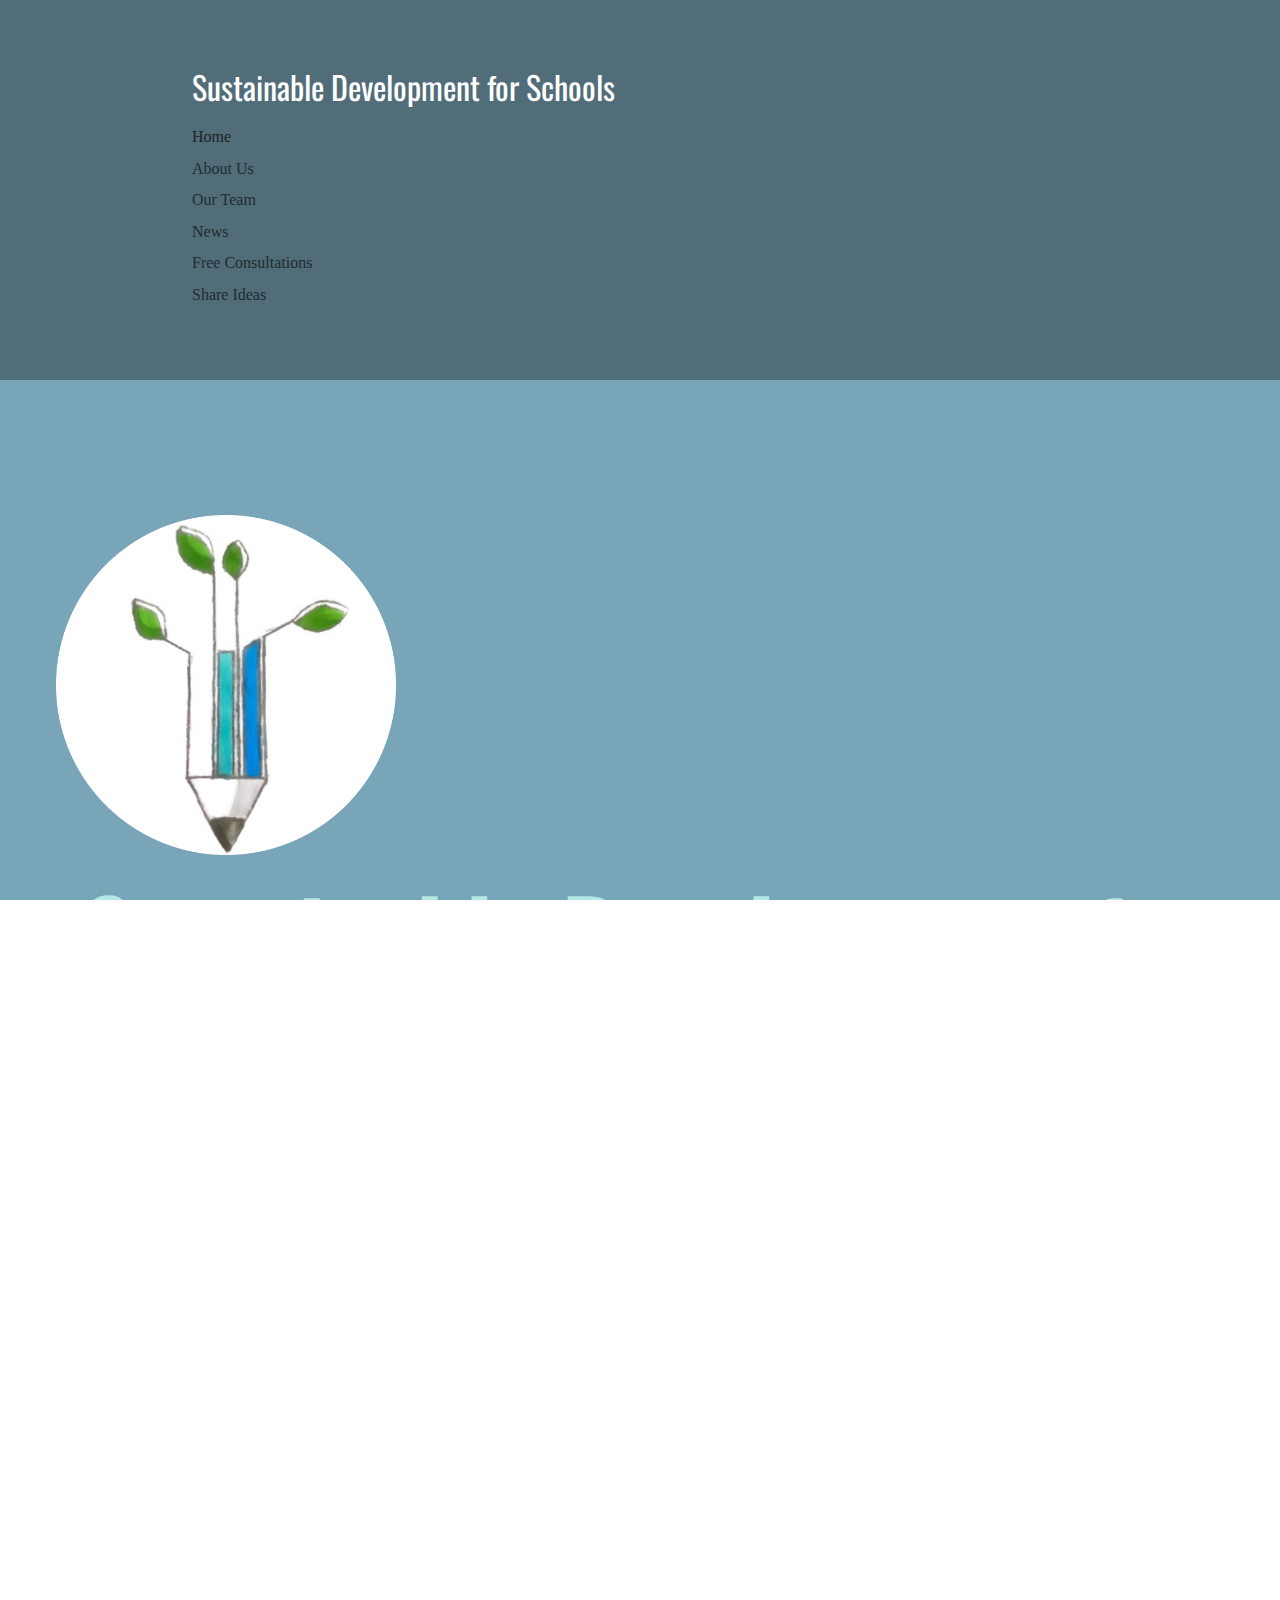
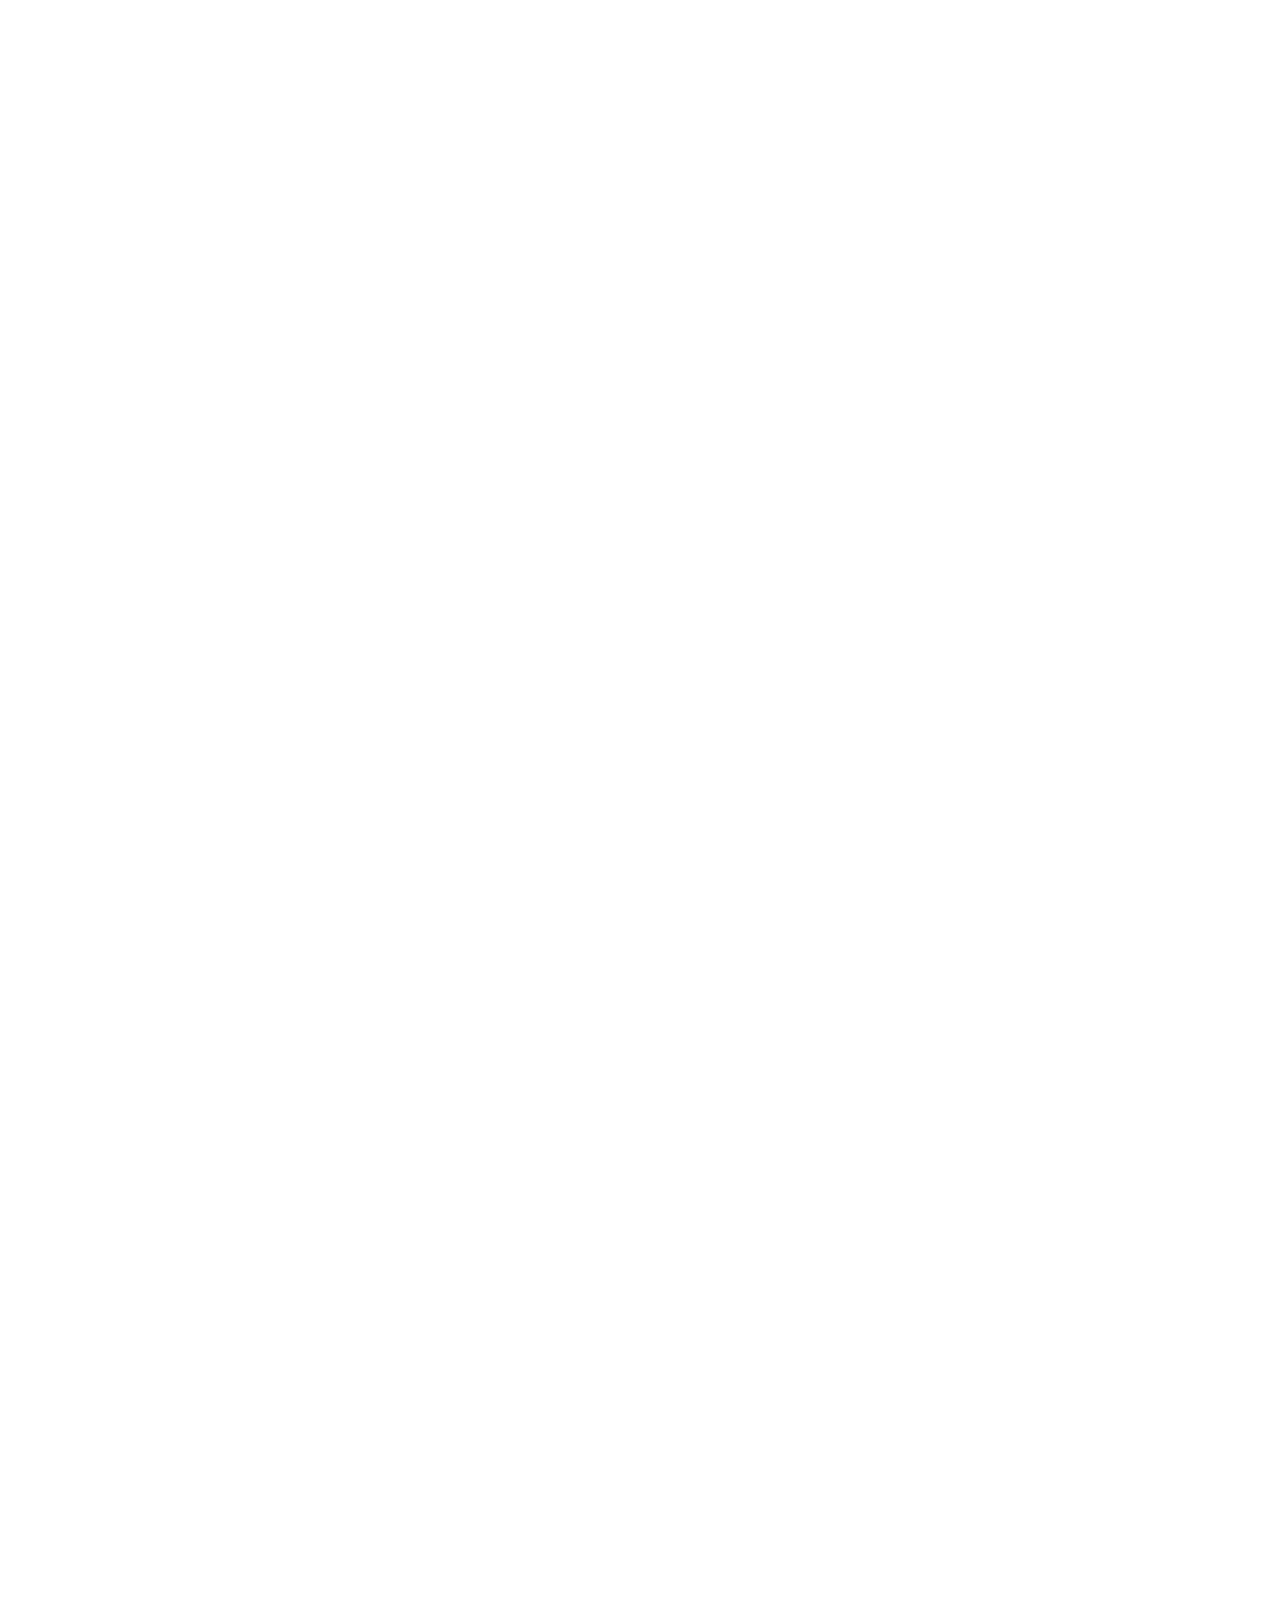
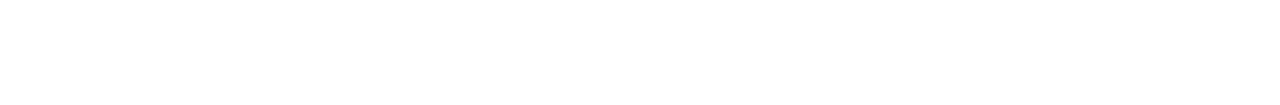
<file: index.html>
<!DOCTYPE html>
<html>

<head>
  <meta charset="utf-8">
  <meta name="viewport" content="width=device-width">
  <title>Sustainable Development</title>
  <link href="css/style.css" rel="stylesheet" type="text/css" />
  <link href="css/navbar.css" rel="stylesheet" type="text/css" />

  <!--Favicon Link-->
  <link rel="shortcut icon" type="image/png" href="imgs/favicon.png" />

  <!-- CSS Bootstrap -->
  <link href="https://cdn.jsdelivr.net/npm/bootstrap@5.2.0-beta1/dist/css/bootstrap.min.css" rel="stylesheet"
    integrity="sha384-0evHe/X+R7YkIZDRvuzKMRqM+OrBnVFBL6DOitfPri4tjfHxaWutUpFmBp4vmVor" crossorigin="anonymous">

  <!--   fontawesome :D -->
  <link rel="stylesheet" href="https://cdnjs.cloudflare.com/ajax/libs/font-awesome/6.1.1/css/all.min.css"
    integrity="sha512-KfkfwYDsLkIlwQp6LFnl8zNdLGxu9YAA1QvwINks4PhcElQSvqcyVLLD9aMhXd13uQjoXtEKNosOWaZqXgel0g=="
    crossorigin="anonymous" referrerpolicy="no-referrer" />

  <!--   google fonts oswald :) -->
  <link rel="preconnect" href="https://fonts.googleapis.com">
  <link rel="preconnect" href="https://fonts.gstatic.com" crossorigin>
  <link href="https://fonts.googleapis.com/css2?family=Heebo&family=Lobster&family=Oswald&display=swap"
    rel="stylesheet">
  <!-- raleway -->
  <link href="https://fonts.googleapis.com/css2?family=Raleway:wght@100&display=swap" rel="stylesheet">

</head>

<body>
  <nav class="navbar navbar-expand-lg ">
    <div class="everythingInNav">

      <div class="firstlineInNav">
        <a class=" bigLogo" href="#">Sustainable Development for Schools</a>
        <button class="navbar-toggler" type="button" data-toggle="collapse" data-target="#navbarNav"
          aria-controls="navbarNav" aria-expanded="false" aria-label="Toggle navigation">
          <span class="navbar-toggler-icon"></span> </button>
      </div>

      <div class="collapse navbar-collapse" id="navbarNav">
        <a class=" linkInNav" style="color:rgb(31, 34, 38)" href="index.html">Home</a>
        <a class=" linkInNav" href="about.html">About Us</a>
        <a class=" linkInNav" href="team.html">Our Team</a>
        <a class=" linkInNav" href="news.html">News</a>
        <a class=" linkInNav" href="free.html">Free Consultations</a>
        <a class=" linkInNav" href="share.html">Share Ideas</a>

        </ul>
      </div>

    </div>

  </nav>

  <!-- content starts here -->
  <div class="mycontent">
    <div class="sustainabledev">
      <div class="">

        <!--   headng + logo -->
        <div class="row row1 g-0">
          <div class="sustainableTop col">
            <img class="mainSlogo float-end" src="../imgs/favicon.png" alt="">
            <!--           mx-auto d-block -->
          </div>
          <div class="col">
            <h1 class="sustainableHeading">Sustainable Development for Schools
            </h1>
          </div>
        </div>

      </div>
      <!--       our mission -->
      <div class=" row2 g-0">
        <div class="ourmission">
          <h1 class="text-center ourMissionHeading">Our Mission</h1>
          <p class="text-center ourMissionBlurb">Our mission is to help schools implement systems that will create a
            more sustainable
            environment, while
            also educating students from a young age on how to integrate sustainable practices into their daily lives.
            We plan to use our experience in implementing and maintaining an anaerobic digestion food waste system and
            other sustainable practices at our school to help many other schools take steps in becoming more
            environmentally aware and proactive. See About Us for more details.</p>
        </div>


      </div>
    </div>

    <!-- Get In Touch -->
    <div class="getInTouchSection">
      <div class="row g-0">
        <!--         first column "get in Touch" -->
        <div class="col-md-4 gitHeading ">
          <h1>Get In Touch</h1>
        </div>
        <!--         Second column = form -->
        <div class="col-md-8">
          <div class="gitForm">

            <form action="https://formsubmit.co/sustainabilityinschool@gmail.com" method="POST">
              <div class="row formRow">
                <div class="col-md-6 col-sm">
                  <label for="FirstNme" class="gitFormLabel">First Name (Optional)</label>
                  <input type="text" id="FirstName" class="gitFormInput notText" name="First Name">
                </div>
                <div class="col-md-6 col-sm">
                  <label for="LastName" class="gitFormLabel">Last Name (Optional)</label>
                  <input class="gitFormInput notText" type="text" id="LastName" name="Last Name">
                </div>
              </div>
              <div class="row formRow">
                <div class="col-12">
                  <label for="email" class="gitFormLabel">Email *</label>
                  <input class="gitFormInput notText" type="email" class="" id="email" name="Email" required>
                </div>
              </div>

              <div class="row formRow">
                <div class="col">
                  <label for="" class="gitFormLabel">Message *</label>
                  <textarea class=" gitFormInput textAreaInput" class="" id="textAreaExample1" rows="" name="Message"
                    required></textarea>
                </div>
              </div>
              <div class=" formRow">
                <button class="gitsendBtn gitFormInput">Send</button>
              </div>
              <input type="hidden" name="_captcha" value="false">
              <input type="hidden" name="_next" value="https://sustainabilitysite.bkreiman.repl.co/">
            </form>
          </div>
        </div>
      </div>
    </div>
  </div>

  <!--   Don't Miss out on Updates -->

  <div class="UpdateSignUp">
    <h5 class="updatesHeading">Don't Miss Out on Updates</h5>
    <div class="updatesForm">
      <form class="row form1" action="https://formsubmit.co/sustainabilityinschool@gmail.com" method="POST">
        <input class="formcontent emailupdate col-10 border border-white" placeholder="email@example.com" type="email"
          name="Email" required>
        </input>

        <input type="hidden" name="_captcha" value="false">
        <input type="hidden" name="_next" value="https://sustainabilitysite.bkreiman.repl.co/">

        <button class="formcontent joinBtn border col-2" type="submit">
          Join
        </button>
      </form>
    </div>

  </div>
  </div>
  <!--   Footnote -->

  <div class="devfootnote">
    <h5 class="footnoteHeading">Sustainable Development for Schools </h5>
    <h5 class="footnoteEmail "><a class="footnoteEmailLink linkonHover smallerfootnoteText"
        href="mailto:sustainabilityinschool@gmail.com">sustainabilityinschool@gmail.com</a>
    </h5>
    <h5 class="smallerfootnoteText">@2022 by Sustainability Development for Schools
    </h5>
  </div>

  <!-- nnhs credit -->
  <div class="footnoteCredit">
    <h5 class="MadeByThe">Made by the</h5>
    <h5><a class="footnoteEmailLink creditLink linkonHover" href="https://nnhsprogramming.com/" target="_blank">NNHS
        Programming Club</a></h5>
  </div>



  <!-- navbar! DONT GET RID PLEASE-->
  <script src="https://code.jquery.com/jquery-3.3.1.slim.min.js"
    integrity="sha384-q8i/X+965DzO0rT7abK41JStQIAqVgRVzpbzo5smXKp4YfRvH+8abtTE1Pi6jizo"
    crossorigin="anonymous"></script>
  <script src="https://cdn.jsdelivr.net/npm/popper.js@1.14.7/dist/umd/popper.min.js"
    integrity="sha384-UO2eT0CpHqdSJQ6hJty5KVphtPhzWj9WO1clHTMGa3JDZwrnQq4sF86dIHNDz0W1"
    crossorigin="anonymous"></script>
  <script src="https://cdn.jsdelivr.net/npm/bootstrap@4.3.1/dist/js/bootstrap.min.js"
    integrity="sha384-JjSmVgyd0p3pXB1rRibZUAYoIIy6OrQ6VrjIEaFf/nJGzIxFDsf4x0xIM+B07jRM"
    crossorigin="anonymous"></script>

  <!--   js bootstrap -->
  <script src="https://cdn.jsdelivr.net/npm/bootstrap@5.2.0-beta1/dist/js/bootstrap.bundle.min.js"
    integrity="sha384-pprn3073KE6tl6bjs2QrFaJGz5/SUsLqktiwsUTF55Jfv3qYSDhgCecCxMW52nD2"
    crossorigin="anonymous"></script>
  <script src="script.js"></script>

</body>

</html>
</file>
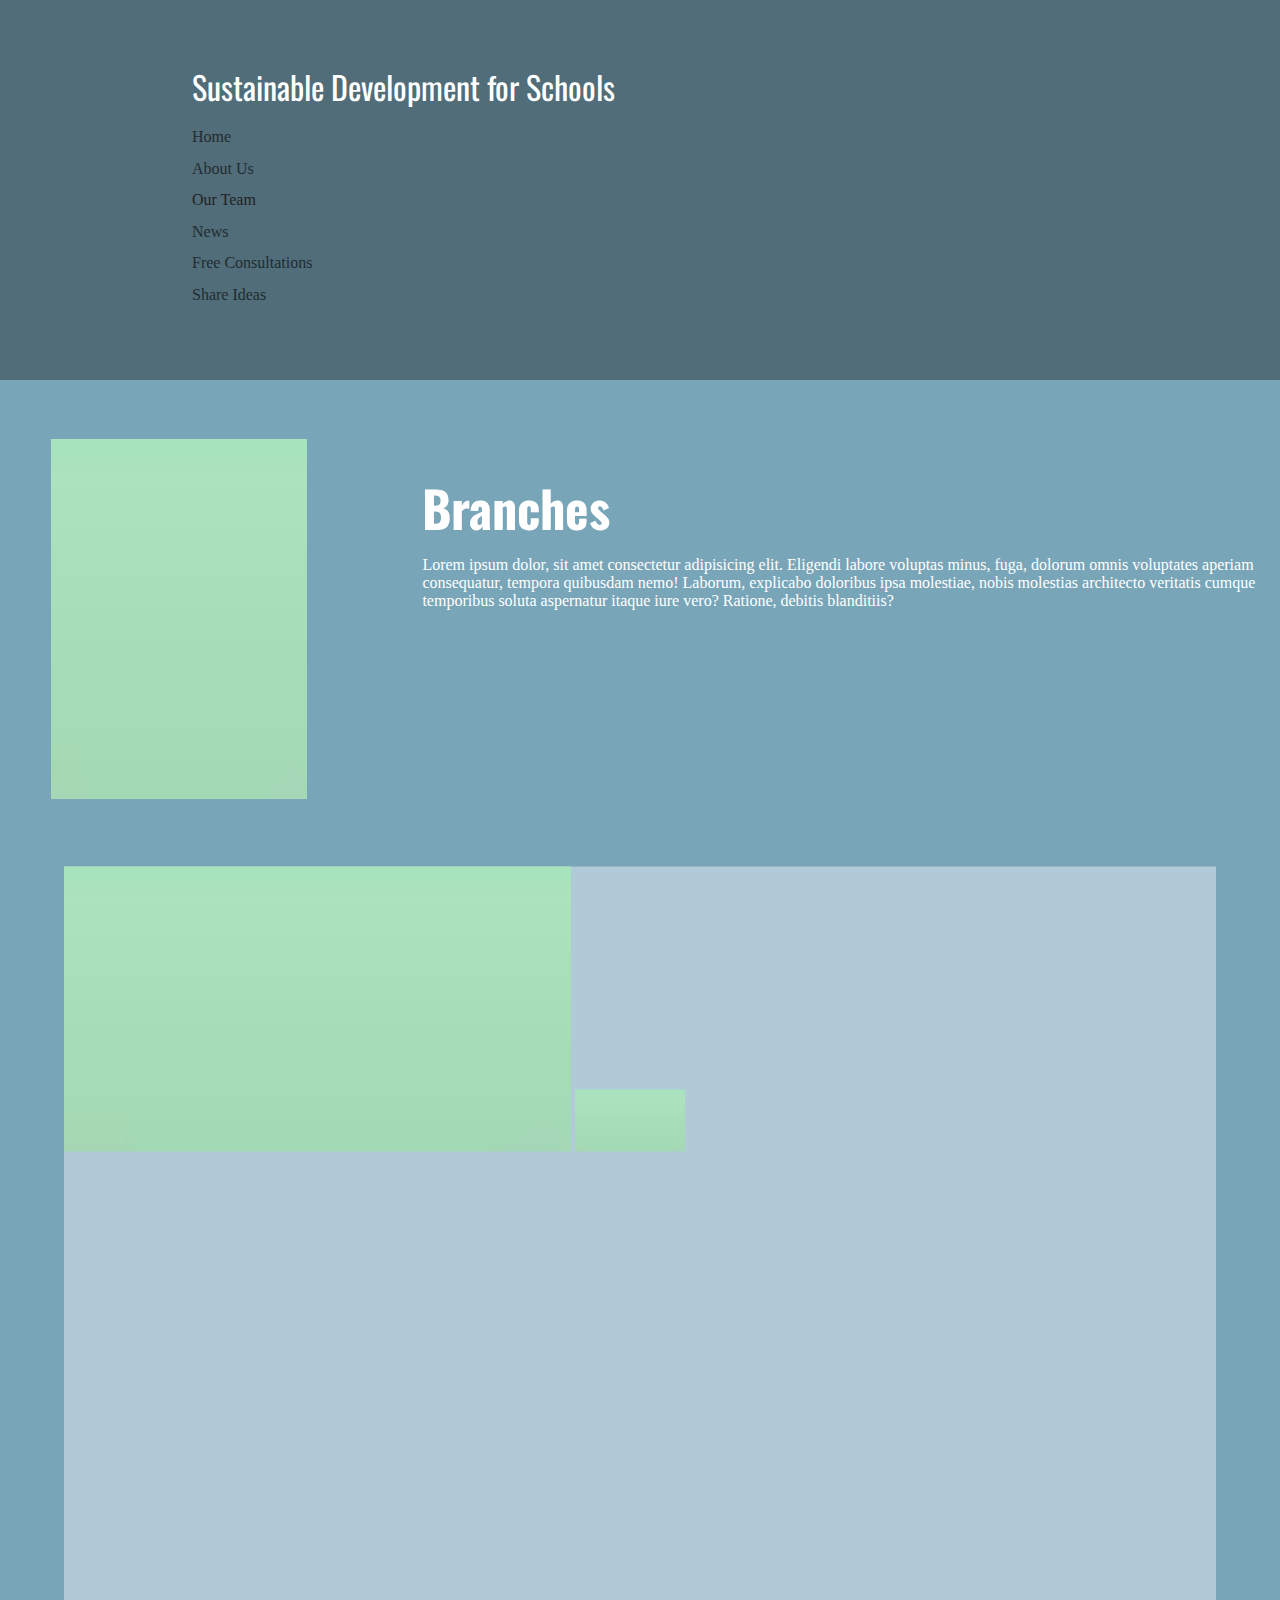
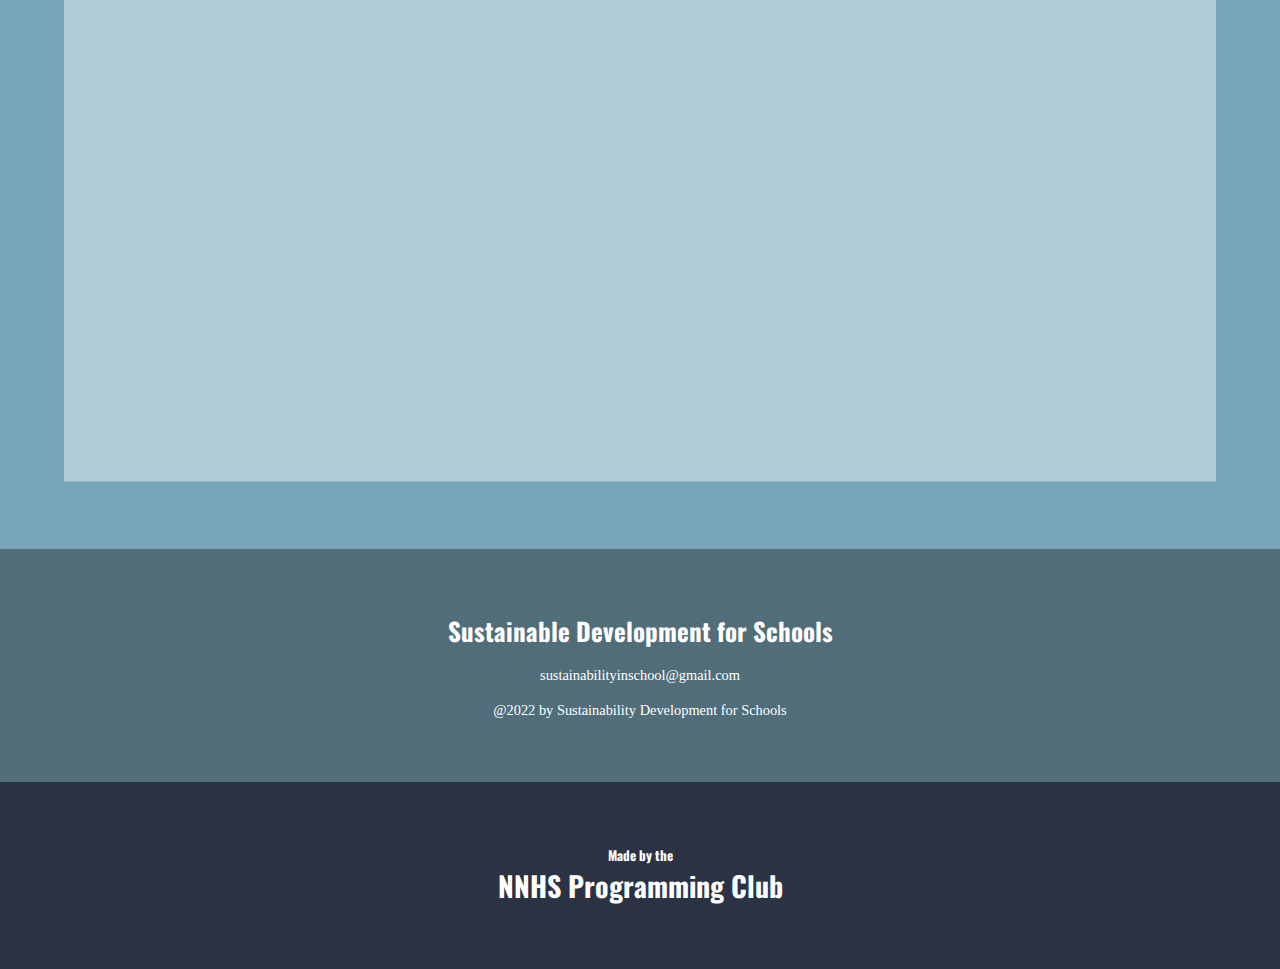
<file: branches.html>
<!DOCTYPE html>
<html>

<head>
  <meta charset="utf-8">
  <meta name="viewport" content="width=device-width">
  <title>Branches</title>
  <link href="css/branches.css" rel="stylesheet" type="text/css" />
  <link href="css/navbar.css" rel="stylesheet" type="text/css" />

  <!--Favicon Link-->
  <link rel="shortcut icon" type="image/png" href="imgs/favicon.png" />

  <!-- CSS Bootstrap -->
  <link href="https://cdn.jsdelivr.net/npm/bootstrap@5.2.0-beta1/dist/css/bootstrap.min.css" rel="stylesheet"
    integrity="sha384-0evHe/X+R7YkIZDRvuzKMRqM+OrBnVFBL6DOitfPri4tjfHxaWutUpFmBp4vmVor" crossorigin="anonymous">

  <!--   google fonts oswald :) -->
  <link rel="preconnect" href="https://fonts.googleapis.com">
  <link rel="preconnect" href="https://fonts.gstatic.com" crossorigin>
  <link href="https://fonts.googleapis.com/css2?family=Heebo&family=Lobster&family=Oswald&display=swap"
    rel="stylesheet">
</head>

<body>
  <nav class="navbar navbar-expand-lg ">
    <div class="everythingInNav">

      <div class="firstlineInNav">
        <a class=" bigLogo" href="#">Sustainable Development for Schools</a>
        <button class="navbar-toggler" type="button" data-toggle="collapse" data-target="#navbarNav"
          aria-controls="navbarNav" aria-expanded="false" aria-label="Toggle navigation">
          <span class="navbar-toggler-icon"></span> </button>
      </div>

      <div class="collapse navbar-collapse" id="navbarNav">
        <a class=" linkInNav" href="index.html">Home</a>
        <a class=" linkInNav" href="about.html">About Us</a>
        <a class=" linkInNav" style="color:rgb(31, 34, 38)" href="team.html">Our Team</a>
        <a class="linkInNav " href="news.html">News</a>
        <a class=" linkInNav" href="free.html">Free Consultations</a>
        <a class=" linkInNav" href="share.html">Share Ideas</a>

        </ul>
      </div>

    </div>

  </nav>

  <div class="branches">
    <div class="branchesImg">
      <img class="img" src="../imgs/green.png" alt="">
    </div>

    <h1 class="branchesHeading">Branches</h1>
    <p class="branchesText">Lorem ipsum dolor, sit amet consectetur adipisicing elit. Eligendi labore voluptas minus,
      fuga, dolorum omnis voluptates aperiam consequatur, tempora quibusdam nemo! Laborum, explicabo doloribus ipsa
      molestiae, nobis molestias architecto veritatis cumque temporibus soluta aspernatur itaque iure vero? Ratione,
      debitis blanditiis?</p>

  </div>

  <div class="blueBorder">
    <div class="lightBorder">
      <div class="imgs container">
        <div class="row">
          <img class="square" src="../imgs/green.png" alt="">
          <img src="../imgs/green.png" alt="">
        </div>

      </div>
    </div>
  </div>







  <!--   Footnote -->

  <div class="devfootnote">
    <h5 class="footnoteHeading">Sustainable Development for Schools </h5>
    <h5 class="footnoteEmail "><a class="footnoteEmailLink linkonHover smallerfootnoteText"
        href="mailto:sustainabilityinschool@gmail.com">sustainabilityinschool@gmail.com</a>
    </h5>
    <h5 class="smallerfootnoteText">@2022 by Sustainability Development for Schools
    </h5>
  </div>

  <!-- nnhs credit -->
  <div class="footnoteCredit">
    <h5 class="MadeByThe">Made by the</h5>
    <h5><a class="footnoteEmailLink creditLink linkonHover" href="https://nnhsprogramming.com/" target="_blank">NNHS Programming Club</a></h5>
  </div>




  <!-- navbar! DONT GET RID PLEASE-->
  <script src="https://code.jquery.com/jquery-3.3.1.slim.min.js"
    integrity="sha384-q8i/X+965DzO0rT7abK41JStQIAqVgRVzpbzo5smXKp4YfRvH+8abtTE1Pi6jizo"
    crossorigin="anonymous"></script>
  <script src="https://cdn.jsdelivr.net/npm/popper.js@1.14.7/dist/umd/popper.min.js"
    integrity="sha384-UO2eT0CpHqdSJQ6hJty5KVphtPhzWj9WO1clHTMGa3JDZwrnQq4sF86dIHNDz0W1"
    crossorigin="anonymous"></script>
  <script src="https://cdn.jsdelivr.net/npm/bootstrap@4.3.1/dist/js/bootstrap.min.js"
    integrity="sha384-JjSmVgyd0p3pXB1rRibZUAYoIIy6OrQ6VrjIEaFf/nJGzIxFDsf4x0xIM+B07jRM"
    crossorigin="anonymous"></script>

  <!--   js bootstrap -->
  <script src="https://cdn.jsdelivr.net/npm/bootstrap@5.2.0-beta1/dist/js/bootstrap.bundle.min.js"
    integrity="sha384-pprn3073KE6tl6bjs2QrFaJGz5/SUsLqktiwsUTF55Jfv3qYSDhgCecCxMW52nD2"
    crossorigin="anonymous"></script>
  <script src="script.js"></script>

</body>

</html>
</file>
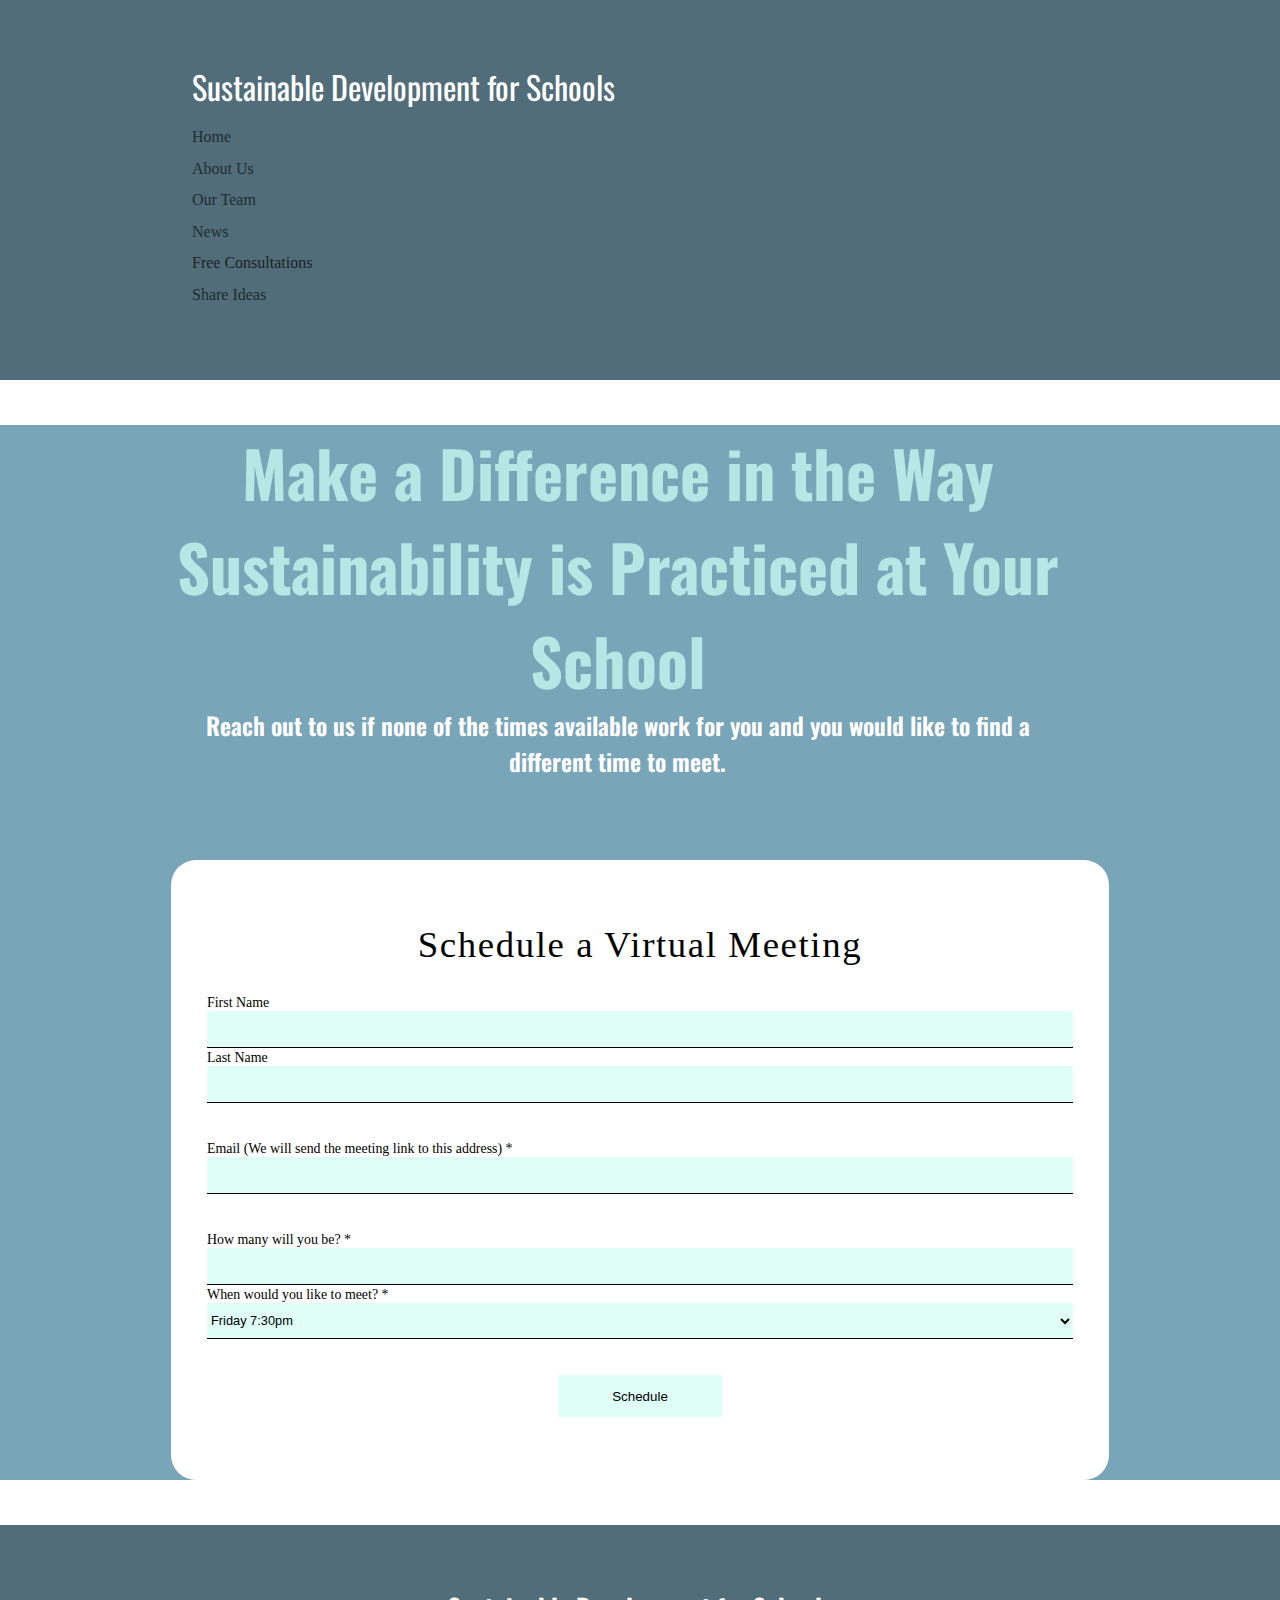
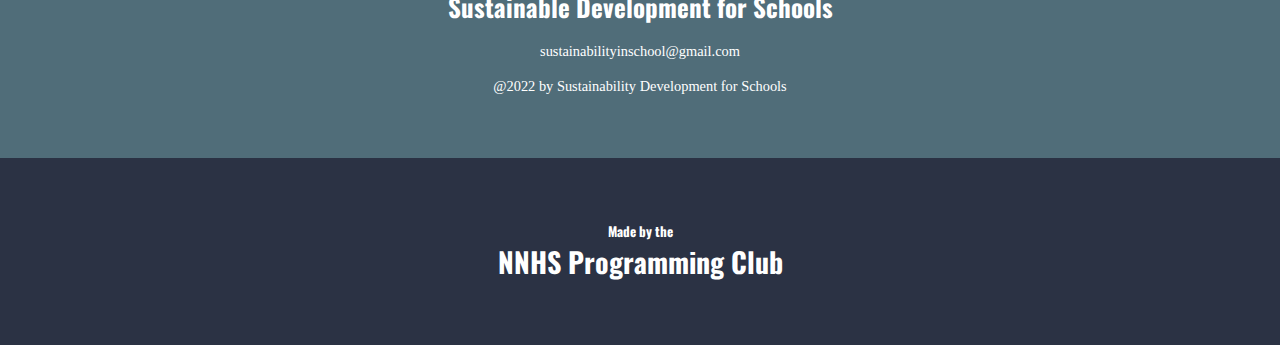
<file: free.html>
<!DOCTYPE html>
<html>

<head>
  <meta charset="utf-8">
  <meta name="viewport" content="width=device-width">
  <title>Free Consultations</title>
  <link href="css/free.css" rel="stylesheet" type="text/css" />
  <link href="css/navbar.css" rel="stylesheet" type="text/css" />

  <!--Favicon Link-->
  <link rel="shortcut icon" type="image/png" href="imgs/favicon.png" />

  <!-- CSS Bootstrap -->
  <link href="https://cdn.jsdelivr.net/npm/bootstrap@5.2.0-beta1/dist/css/bootstrap.min.css" rel="stylesheet"
    integrity="sha384-0evHe/X+R7YkIZDRvuzKMRqM+OrBnVFBL6DOitfPri4tjfHxaWutUpFmBp4vmVor" crossorigin="anonymous">

  <!--   google fonts oswald :) -->
  <link rel="preconnect" href="https://fonts.googleapis.com">
  <link rel="preconnect" href="https://fonts.gstatic.com" crossorigin>
  <link href="https://fonts.googleapis.com/css2?family=Heebo&family=Lobster&family=Oswald&display=swap"
    rel="stylesheet">

</head>

<body>
  <nav class="navbar navbar-expand-lg ">
    <div class="everythingInNav">

      <div class="firstlineInNav">
        <a class=" bigLogo" href="#">Sustainable Development for Schools</a>
        <button class="navbar-toggler" type="button" data-toggle="collapse" data-target="#navbarNav"
          aria-controls="navbarNav" aria-expanded="false" aria-label="Toggle navigation">
          <span class="navbar-toggler-icon"></span> </button>
      </div>

      <div class="collapse navbar-collapse" id="navbarNav">
        <a class=" linkInNav" href="index.html">Home</a>
        <a class=" linkInNav" href="about.html">About Us</a>
        <a class=" linkInNav" href="team.html">Our Team</a>
        <a class=" linkInNav" href="news.html">News</a>
        <a class=" linkInNav" style="color:rgb(31, 34, 38)" href="free.html">Free Consultations</a>
        <a class=" linkInNav" href="share.html">Share Ideas</a>

        </ul>
      </div>

    </div>

  </nav>

  <div class="free">
    <div class="">
      <div class="row g-0">
        <div class="col-lg-6 rightText">
          <h1 class="ColRightH">Make a Difference in the Way Sustainability is Practiced at Your School</h1>
          <p class="colRightP">Reach out to us if none of the times available work for you and you would like to find a
            different time to meet.</p>
        </div>
        <div class="col-lg-6 formHalf">
          <!--  ScheduleForm-->
          <form class="ScheduleForm" action="https://formsubmit.co/sustainabilityinschool@gmail.com" method="POST">
            <input type="hidden" name="_captcha" value="false">
            <input type="hidden" name="_next" value="https://sustainabilitysite.bkreiman.repl.co/free.html">
            <h1 class="formHeading">Schedule a Virtual Meeting</h1>
            <div class="row formRow">
              <div class="col-lg-6">
                <label for="firstName" class="formLabel">First Name</label>
                <input type="text" id="firstName" class="formInput" name="First Name">
              </div>
              <div class="col-lg-6">
                <label for="lastName" class="formLabel">Last Name</label>
                <input type="text" id="lastName" class="formInput" name="Last Name">
              </div>
            </div>
            <div class="row formRow">
              <div class="col">
                <label for="email" class="formLabel">Email (We will send the meeting link to this address) *</label>
                <input type="text" id="email" class="formInput" name="Email" required>
              </div>
            </div>
            <div class="row formRow">
              <div class="col-lg-6">
                <label for="howMany" class="formLabel">How many will you be? *</label>
                <input type="text" id="howMany" class="formInput" name="How Many" required>
              </div>
              <div class="col-lg-6">
                <label for="Select" class="formLabel">When would you like to meet? *</label>
                <select class="formInput timeOptionSelect" name="Select" id="" name="Time" required>
                  <option>Friday 7:30pm</option>
                  <option>Saturday 7:30pm</option>
                </select>
              </div>
            </div>
            <button class="ScheduleBtn">Schedule</button>
          </form>
        </div>
      </div>
    </div>
  </div>



  <!--   Footnote -->

  <div class="devfootnote">
    <h5 class="footnoteHeading">Sustainable Development for Schools </h5>
    <h5 class="footnoteEmail "><a class="footnoteEmailLink linkonHover smallerfootnoteText"
        href="mailto:sustainabilityinschool@gmail.com">sustainabilityinschool@gmail.com</a>
    </h5>
    <h5 class="smallerfootnoteText">@2022 by Sustainability Development for Schools
    </h5>
  </div>

  <!-- nnhs credit -->
  <div class="footnoteCredit">
    <h5 class="MadeByThe">Made by the</h5>
    <h5><a class="footnoteEmailLink creditLink linkonHover" href="https://nnhsprogramming.com/" target="_blank">NNHS
        Programming Club</a></h5>
  </div>




  <!-- navbar! DONT GET RID PLEASE-->
  <script src="https://code.jquery.com/jquery-3.3.1.slim.min.js"
    integrity="sha384-q8i/X+965DzO0rT7abK41JStQIAqVgRVzpbzo5smXKp4YfRvH+8abtTE1Pi6jizo"
    crossorigin="anonymous"></script>
  <script src="https://cdn.jsdelivr.net/npm/popper.js@1.14.7/dist/umd/popper.min.js"
    integrity="sha384-UO2eT0CpHqdSJQ6hJty5KVphtPhzWj9WO1clHTMGa3JDZwrnQq4sF86dIHNDz0W1"
    crossorigin="anonymous"></script>
  <script src="https://cdn.jsdelivr.net/npm/bootstrap@4.3.1/dist/js/bootstrap.min.js"
    integrity="sha384-JjSmVgyd0p3pXB1rRibZUAYoIIy6OrQ6VrjIEaFf/nJGzIxFDsf4x0xIM+B07jRM"
    crossorigin="anonymous"></script>

  <!--   js bootstrap -->
  <script src="https://cdn.jsdelivr.net/npm/bootstrap@5.2.0-beta1/dist/js/bootstrap.bundle.min.js"
    integrity="sha384-pprn3073KE6tl6bjs2QrFaJGz5/SUsLqktiwsUTF55Jfv3qYSDhgCecCxMW52nD2"
    crossorigin="anonymous"></script>
  <script src="script.js"></script>

</body>

</html>
</file>
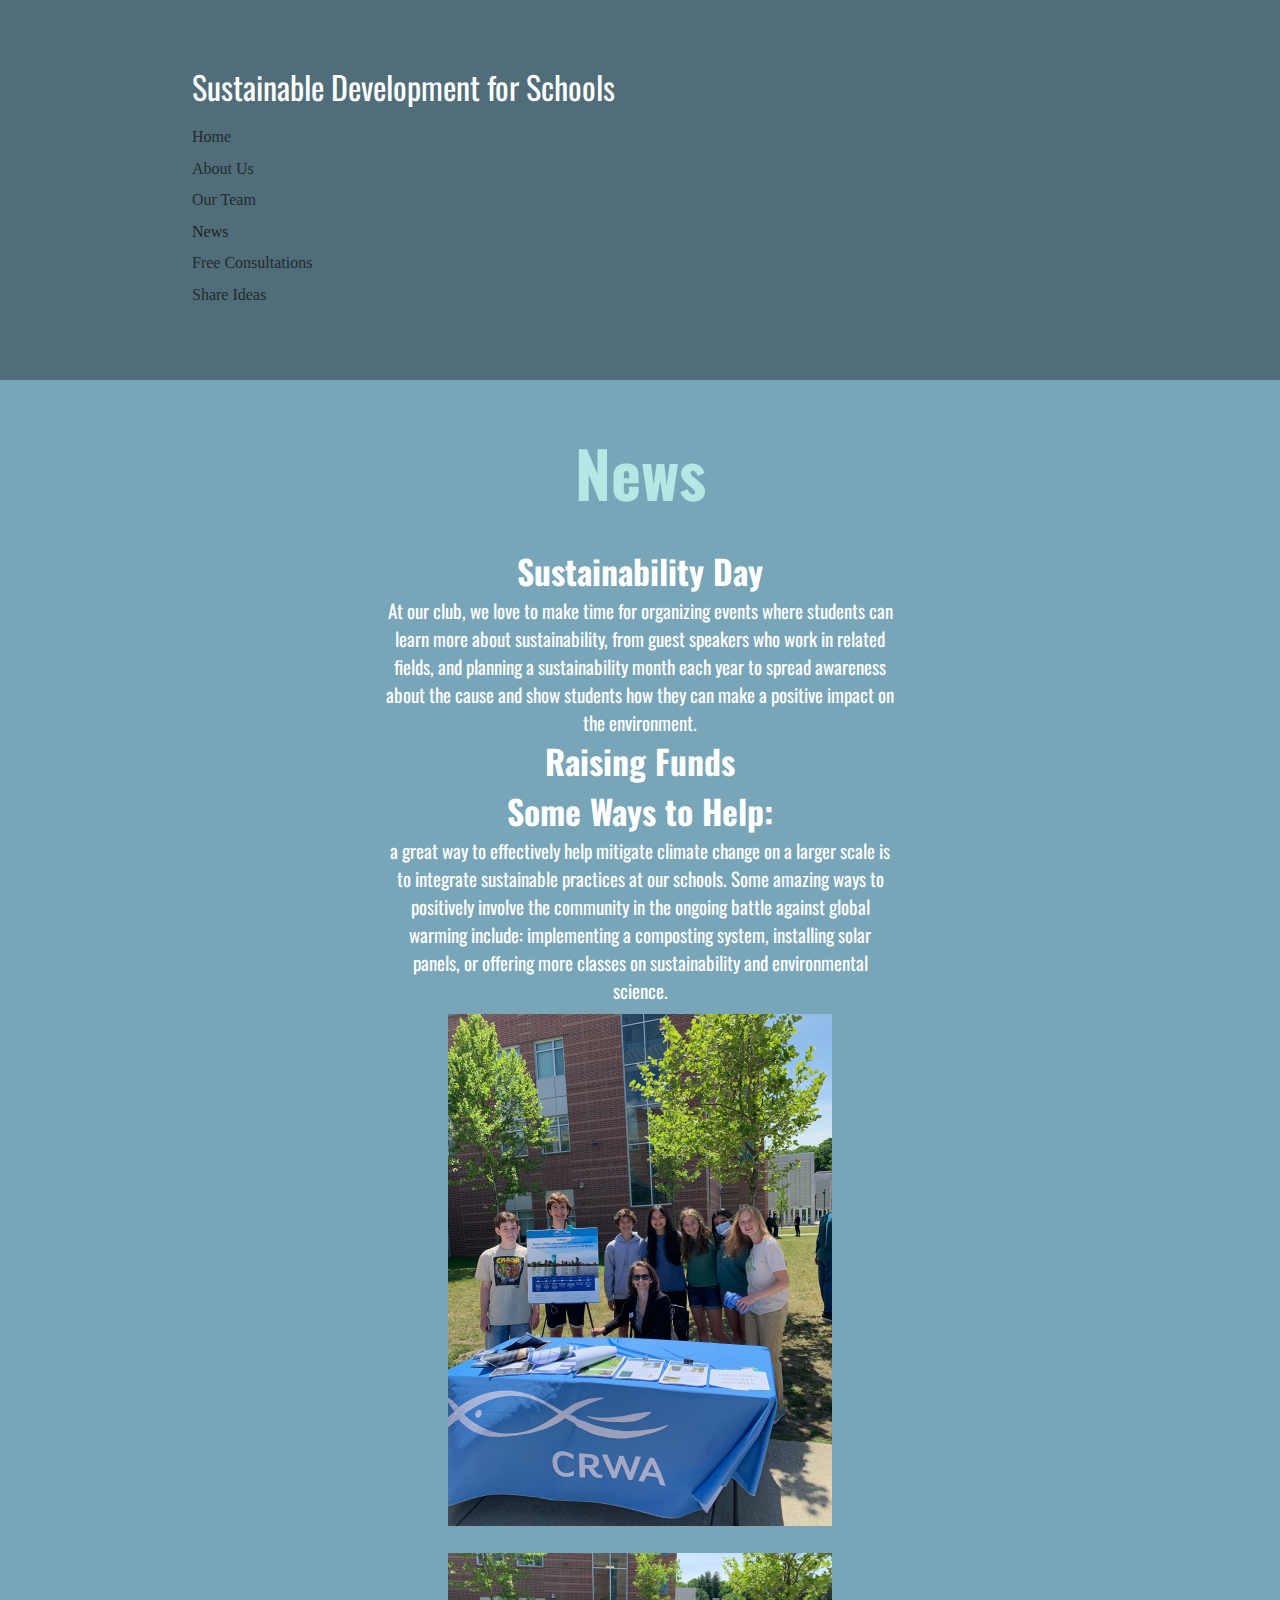
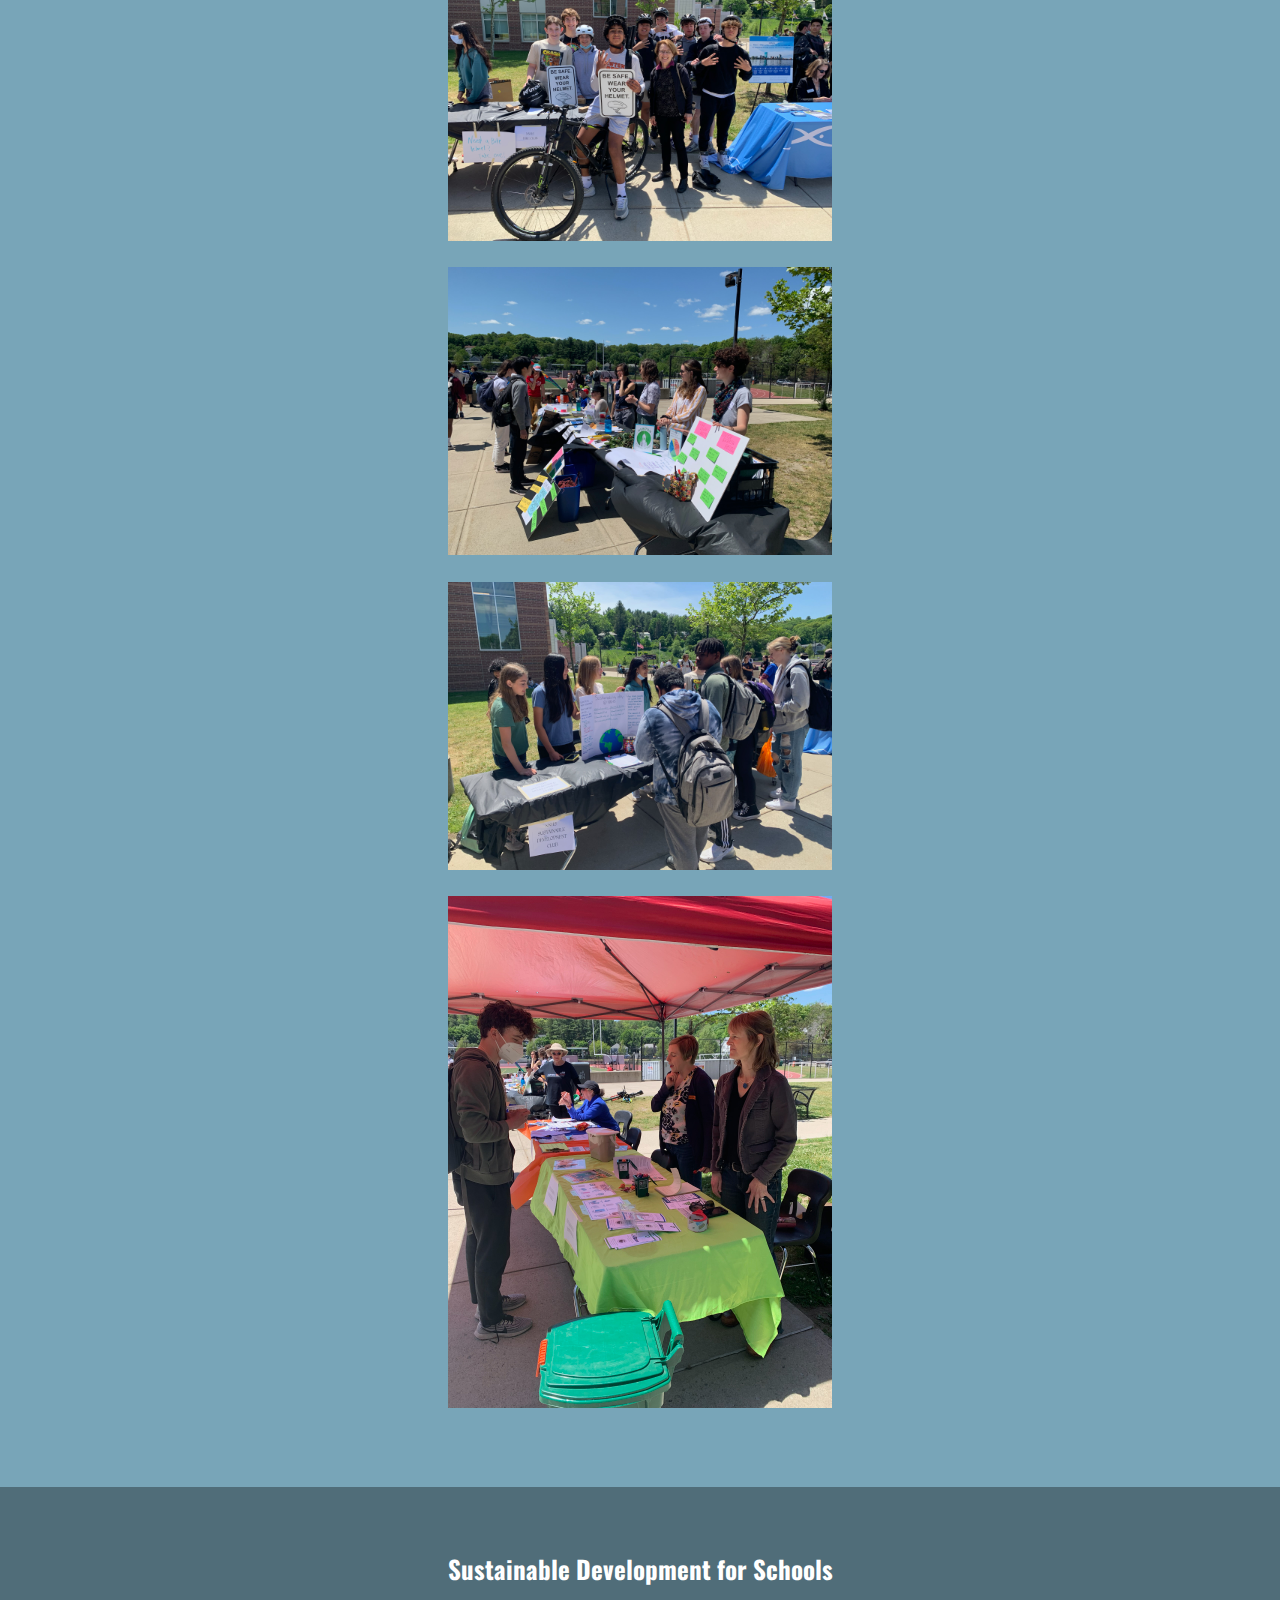
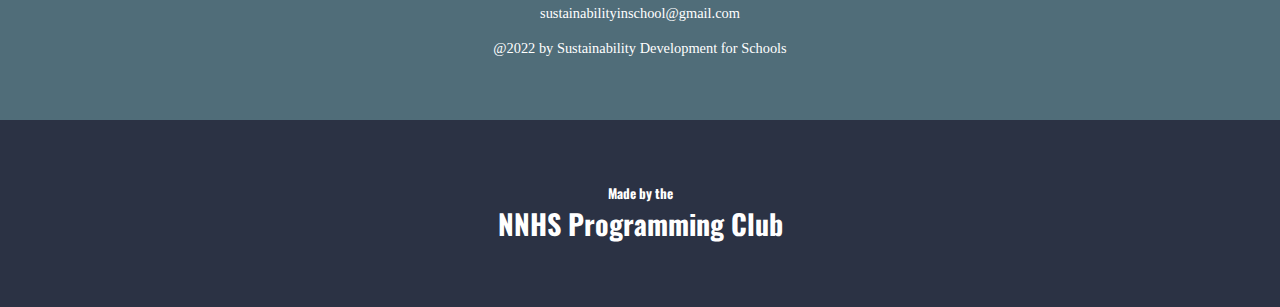
<file: news.html>
<!DOCTYPE html>
<html>

<head>
  <meta charset="utf-8">
  <meta name="viewport" content="width=device-width">
  <title>News</title>
  <link href="css/news.css" rel="stylesheet" type="text/css" />
  <link href="css/navbar.css" rel="stylesheet" type="text/css" />

  <!--Favicon Link-->
  <link rel="shortcut icon" type="image/png" href="imgs/favicon.png" />

  <!-- CSS Bootstrap -->
  <link href="https://cdn.jsdelivr.net/npm/bootstrap@5.2.0-beta1/dist/css/bootstrap.min.css" rel="stylesheet"
    integrity="sha384-0evHe/X+R7YkIZDRvuzKMRqM+OrBnVFBL6DOitfPri4tjfHxaWutUpFmBp4vmVor" crossorigin="anonymous">

  <!--   google fonts oswald :) -->
  <link rel="preconnect" href="https://fonts.googleapis.com">
  <link rel="preconnect" href="https://fonts.gstatic.com" crossorigin>
  <link href="https://fonts.googleapis.com/css2?family=Heebo&family=Lobster&family=Oswald&display=swap"
    rel="stylesheet">


</head>

<body>
  <nav class="navbar navbar-expand-lg ">
    <div class="everythingInNav">

      <div class="firstlineInNav">
        <a class=" bigLogo" href="#">Sustainable Development for Schools</a>
        <button class="navbar-toggler" type="button" data-toggle="collapse" data-target="#navbarNav"
          aria-controls="navbarNav" aria-expanded="false" aria-label="Toggle navigation">
          <span class="navbar-toggler-icon"></span> </button>
      </div>

      <div class="collapse navbar-collapse" id="navbarNav">
        <a class=" linkInNav" href="index.html">Home</a>
        <a class=" linkInNav" href="about.html">About Us</a>
        <a class=" linkInNav" href="team.html">Our Team</a>
        <a class="linkInNav " style="color:rgb(31, 34, 38)" href="news.html">News</a>
        <a class=" linkInNav" href="free.html">Free Consultations</a>
        <a class=" linkInNav" href="share.html">Share Ideas</a>

        </ul>
      </div>

    </div>

  </nav>

  <div class="news">


    <h1 class="newsHeading">News</h1>
    <div class="mainText text-center">
      <h2 class="newsParagraphHeading">Sustainability Day</h2>
      <p>At our club, we love to make time for organizing events where students can learn more about sustainability,
        from guest speakers who work in related fields, and planning a sustainability month each year to spread
        awareness about the cause and show students how they can make a positive impact on the environment. </p>

      <h2 class="newsParagraphHeading">Raising Funds</h2>
      <p></p>
      <h2 class="newsParagraphHeading">Some Ways to Help:</h2>
      <p>a great way to effectively help mitigate climate change on a larger scale is to integrate sustainable practices
        at our schools. Some amazing ways to positively involve the community in the ongoing battle against global
        warming include: implementing a composting system, installing solar panels, or offering more classes on
        sustainability and environmental science. </p>


      <img class="newsImage" src="imgs/image1.jpeg" alt="">
      <img class="newsImage" src="imgs/image2.jpeg" alt="">
      <img class="newsImage" src="imgs/image3.jpeg" alt="">
      <img class="newsImage" src="imgs/image4.jpeg" alt="">
      <img class="newsImage" src="imgs/image5.jpeg" alt="">
    </div>
  </div>





  <!--   Footnote -->

  <div class="devfootnote">
    <h5 class="footnoteHeading">Sustainable Development for Schools </h5>
    <h5 class="footnoteEmail "><a class="footnoteEmailLink linkonHover smallerfootnoteText"
        href="mailto:sustainabilityinschool@gmail.com">sustainabilityinschool@gmail.com</a>
    </h5>
    <h5 class="smallerfootnoteText">@2022 by Sustainability Development for Schools
    </h5>
  </div>

  <!-- nnhs credit -->
  <div class="footnoteCredit">
    <h5 class="MadeByThe">Made by the</h5>
    <h5><a class="footnoteEmailLink creditLink linkonHover" href="https://nnhsprogramming.com/" target="_blank">NNHS
        Programming Club</a></h5>
  </div>




  <!-- navbar! DONT GET RID PLEASE-->
  <script src="https://code.jquery.com/jquery-3.3.1.slim.min.js"
    integrity="sha384-q8i/X+965DzO0rT7abK41JStQIAqVgRVzpbzo5smXKp4YfRvH+8abtTE1Pi6jizo"
    crossorigin="anonymous"></script>
  <script src="https://cdn.jsdelivr.net/npm/popper.js@1.14.7/dist/umd/popper.min.js"
    integrity="sha384-UO2eT0CpHqdSJQ6hJty5KVphtPhzWj9WO1clHTMGa3JDZwrnQq4sF86dIHNDz0W1"
    crossorigin="anonymous"></script>
  <script src="https://cdn.jsdelivr.net/npm/bootstrap@4.3.1/dist/js/bootstrap.min.js"
    integrity="sha384-JjSmVgyd0p3pXB1rRibZUAYoIIy6OrQ6VrjIEaFf/nJGzIxFDsf4x0xIM+B07jRM"
    crossorigin="anonymous"></script>

  <!--   js bootstrap -->
  <script src="https://cdn.jsdelivr.net/npm/bootstrap@5.2.0-beta1/dist/js/bootstrap.bundle.min.js"
    integrity="sha384-pprn3073KE6tl6bjs2QrFaJGz5/SUsLqktiwsUTF55Jfv3qYSDhgCecCxMW52nD2"
    crossorigin="anonymous"></script>
  <script src="script.js"></script>

</body>

</html>
</file>
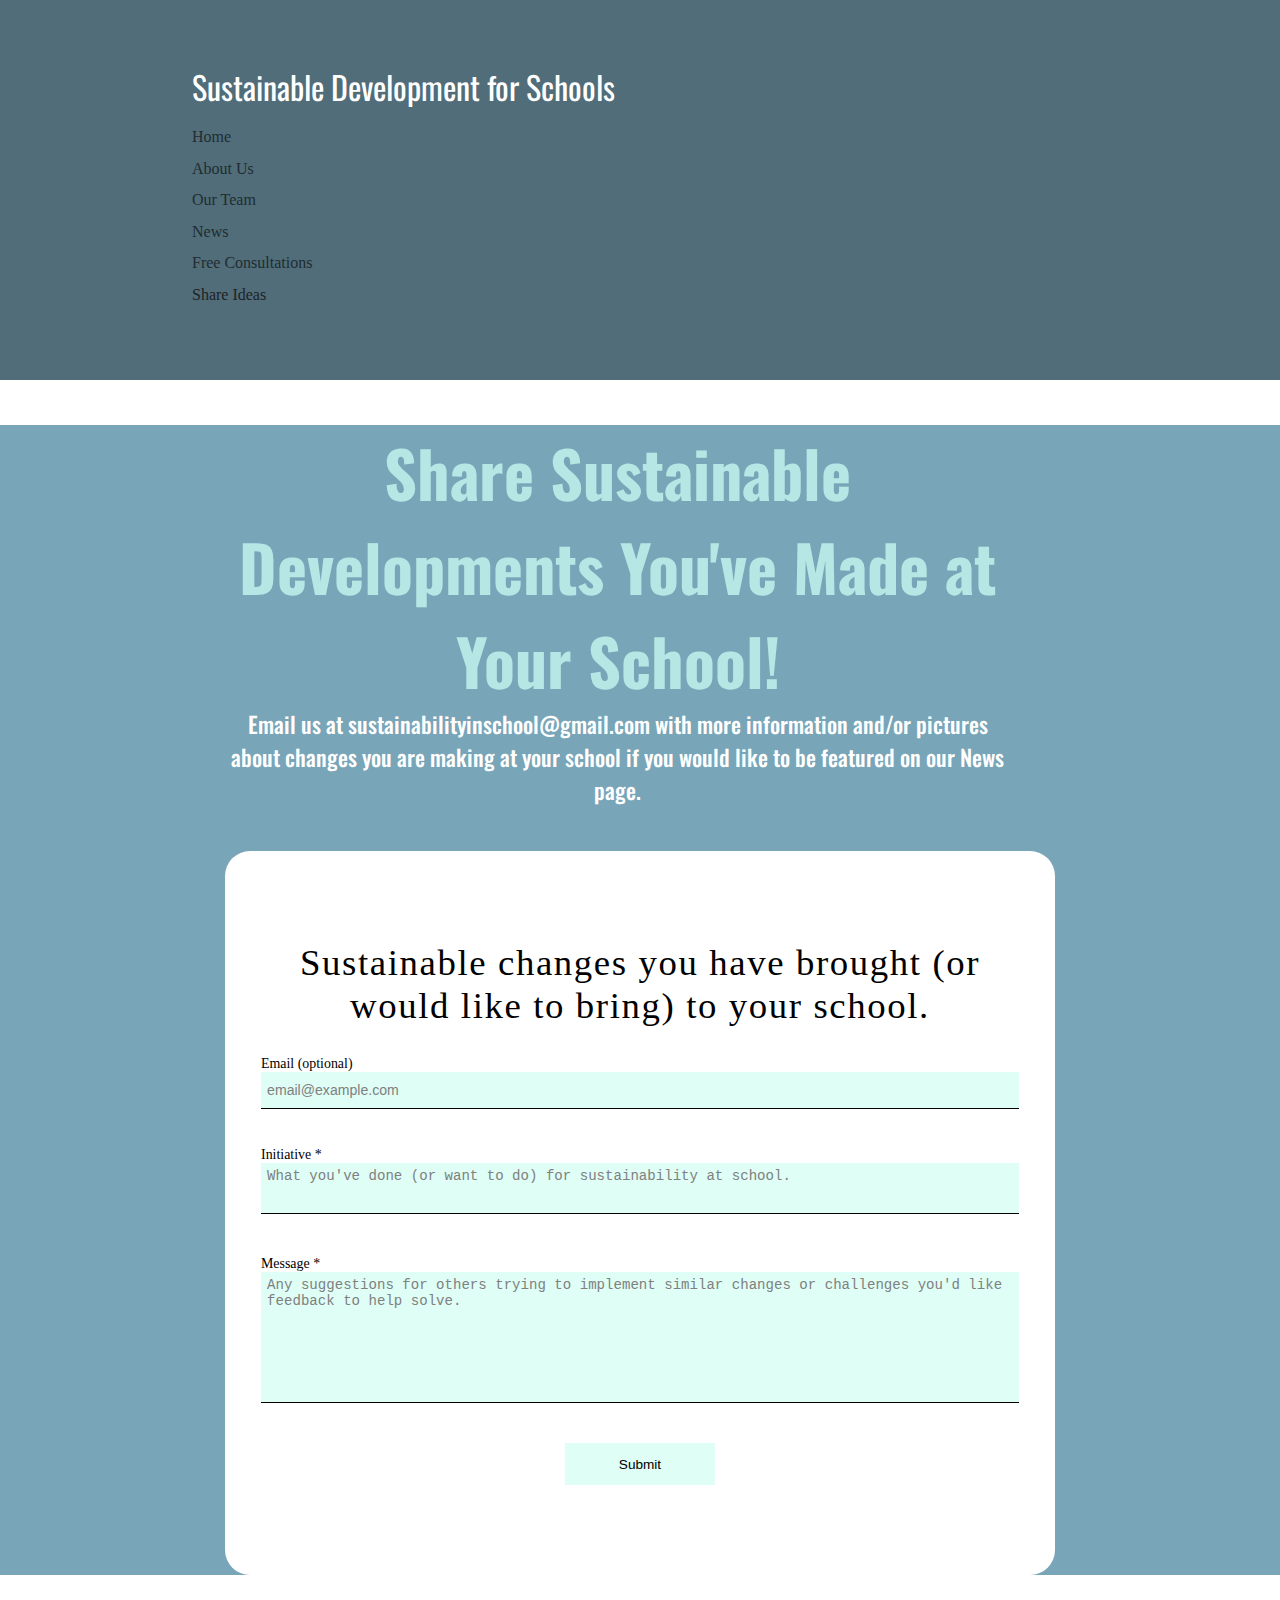
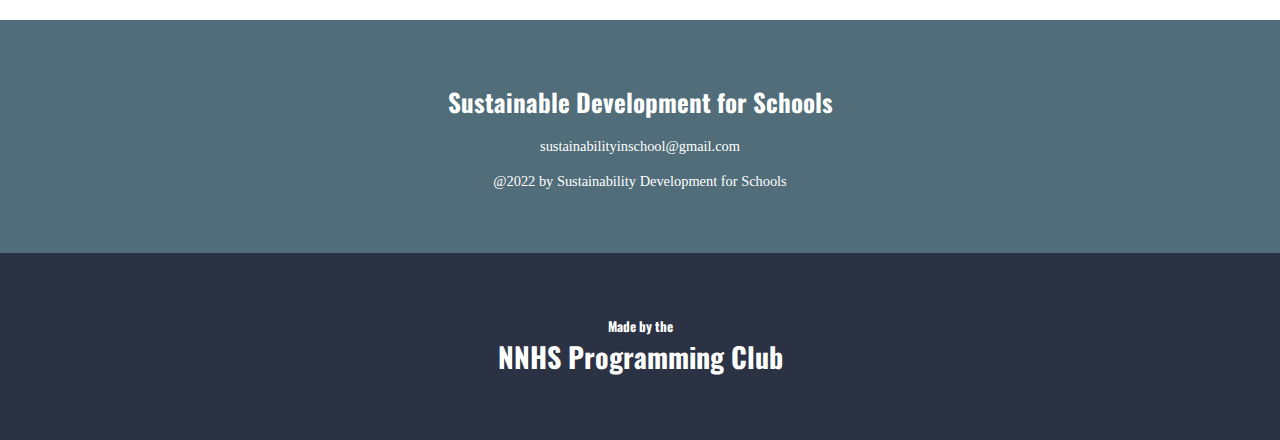
<file: share.html>
<!DOCTYPE html>
<html>

<head>
  <meta charset="utf-8">
  <meta name="viewport" content="width=device-width">
  <title>Share Ideas</title>
  <link href="css/share.css" rel="stylesheet" type="text/css" />
  <link href="css/navbar.css" rel="stylesheet" type="text/css" />

  <!--Favicon Link-->
  <link rel="shortcut icon" type="image/png" href="imgs/favicon.png" />

  <!-- CSS Bootstrap -->
  <link href="https://cdn.jsdelivr.net/npm/bootstrap@5.2.0-beta1/dist/css/bootstrap.min.css" rel="stylesheet"
    integrity="sha384-0evHe/X+R7YkIZDRvuzKMRqM+OrBnVFBL6DOitfPri4tjfHxaWutUpFmBp4vmVor" crossorigin="anonymous">

  <!--   google fonts oswald :) -->
  <link rel="preconnect" href="https://fonts.googleapis.com">
  <link rel="preconnect" href="https://fonts.gstatic.com" crossorigin>
  <link href="https://fonts.googleapis.com/css2?family=Heebo&family=Lobster&family=Oswald&display=swap"
    rel="stylesheet">

</head>

<body>
  <nav class="navbar navbar-expand-lg ">
    <div class="everythingInNav">

      <div class="firstlineInNav">
        <a class=" bigLogo" href="#">Sustainable Development for Schools</a>
        <button class="navbar-toggler" type="button" data-toggle="collapse" data-target="#navbarNav"
          aria-controls="navbarNav" aria-expanded="false" aria-label="Toggle navigation">
          <span class="navbar-toggler-icon"></span> </button>
      </div>

      <div class="collapse navbar-collapse" id="navbarNav">
        <a class=" linkInNav" href="index.html">Home</a>
        <a class=" linkInNav" href="about.html">About Us</a>
        <a class=" linkInNav" href="team.html">Our Team</a>
        <a class="linkInNav " href="news.html">News</a>
        <a class=" linkInNav" href="free.html">Free Consultations</a>
        <a class=" linkInNav" style="color:rgb(31, 34, 38)" href="share.html">Share Ideas</a>

        </ul>
      </div>

    </div>

  </nav>
  <div class="free">
    <div class="">
      <div class="row g-0">
        <div class="col-lg-6 rightText">
          <h1 class="ColRightH">Share Sustainable Developments You've Made at Your School!</h1>
          <p class="colRightP">Email us at
            <a class="gmail" href="mailto:sustainabilityinschool@gmail.com">sustainabilityinschool@gmail.com</a>
            with more information and/or pictures about changes you are making at your school if you would like to be
            featured on our News page.
          </p>
        </div>
        <div class="col-lg-6 formHalf">

          <!--  ScheduleForm-->
          <form class="ScheduleForm" action="https://formsubmit.co/sustainabilityinschool@gmail.com" method="POST">
            <input type="hidden" name="_captcha" value="false">
            <input type="hidden" name="_next" value="https://sustainabilitysite.bkreiman.repl.co/share.html">
            <h1 class="formHeading">Sustainable changes you have brought (or would like to bring) to your school. </h1>
            <div class="row formRow">
              <div class="col">
                <label for="email" class="formLabel ">Email (optional) </label>
                <input type="text" id="email" placeholder="email@example.com" name="Email" class="formInput notText">
              </div>
            </div>
            <div class="row formRow">
              <div class="col">
                <label for="email" class="formLabel">Initiative *</label>
                <textarea class="formInput initativeInput"
                  placeholder="What you've done (or want to do) for sustainability at school." name="Initiative"
                  required></textarea>
              </div>
            </div>
            <div class="row formRow">
              <div class="col">
                <label for="textAreaExample" class="formLabel">Message *</label>
                <textarea class="formInput textAreaInput"
                  placeholder="Any suggestions for others trying to implement similar changes or challenges you'd like feedback to help solve."
                  name="Message" required></textarea>
              </div>
            </div>

            <button class="ScheduleBtn">Submit</button>
          </form>
        </div>
      </div>
    </div>
  </div>



  <!--   Footnote -->

  <div class="devfootnote">
    <h5 class="footnoteHeading">Sustainable Development for Schools </h5>
    <h5 class="footnoteEmail "><a class="footnoteEmailLink linkonHover smallerfootnoteText"
        href="mailto:sustainabilityinschool@gmail.com">sustainabilityinschool@gmail.com</a>
    </h5>
    <h5 class="smallerfootnoteText">@2022 by Sustainability Development for Schools
    </h5>
  </div>

  <!-- nnhs credit -->
  <div class="footnoteCredit">
    <h5 class="MadeByThe">Made by the</h5>
    <h5><a class="footnoteEmailLink creditLink linkonHover" href="https://nnhsprogramming.com/" target="_blank">NNHS Programming Club</a></h5>
  </div>




  <!-- navbar! DONT GET RID PLEASE-->
  <script src="https://code.jquery.com/jquery-3.3.1.slim.min.js"
    integrity="sha384-q8i/X+965DzO0rT7abK41JStQIAqVgRVzpbzo5smXKp4YfRvH+8abtTE1Pi6jizo"
    crossorigin="anonymous"></script>
  <script src="https://cdn.jsdelivr.net/npm/popper.js@1.14.7/dist/umd/popper.min.js"
    integrity="sha384-UO2eT0CpHqdSJQ6hJty5KVphtPhzWj9WO1clHTMGa3JDZwrnQq4sF86dIHNDz0W1"
    crossorigin="anonymous"></script>
  <script src="https://cdn.jsdelivr.net/npm/bootstrap@4.3.1/dist/js/bootstrap.min.js"
    integrity="sha384-JjSmVgyd0p3pXB1rRibZUAYoIIy6OrQ6VrjIEaFf/nJGzIxFDsf4x0xIM+B07jRM"
    crossorigin="anonymous"></script>

  <!--   js bootstrap -->
  <script src="https://cdn.jsdelivr.net/npm/bootstrap@5.2.0-beta1/dist/js/bootstrap.bundle.min.js"
    integrity="sha384-pprn3073KE6tl6bjs2QrFaJGz5/SUsLqktiwsUTF55Jfv3qYSDhgCecCxMW52nD2"
    crossorigin="anonymous"></script>
  <script src="script.js"></script>

</body>

</html>
</file>
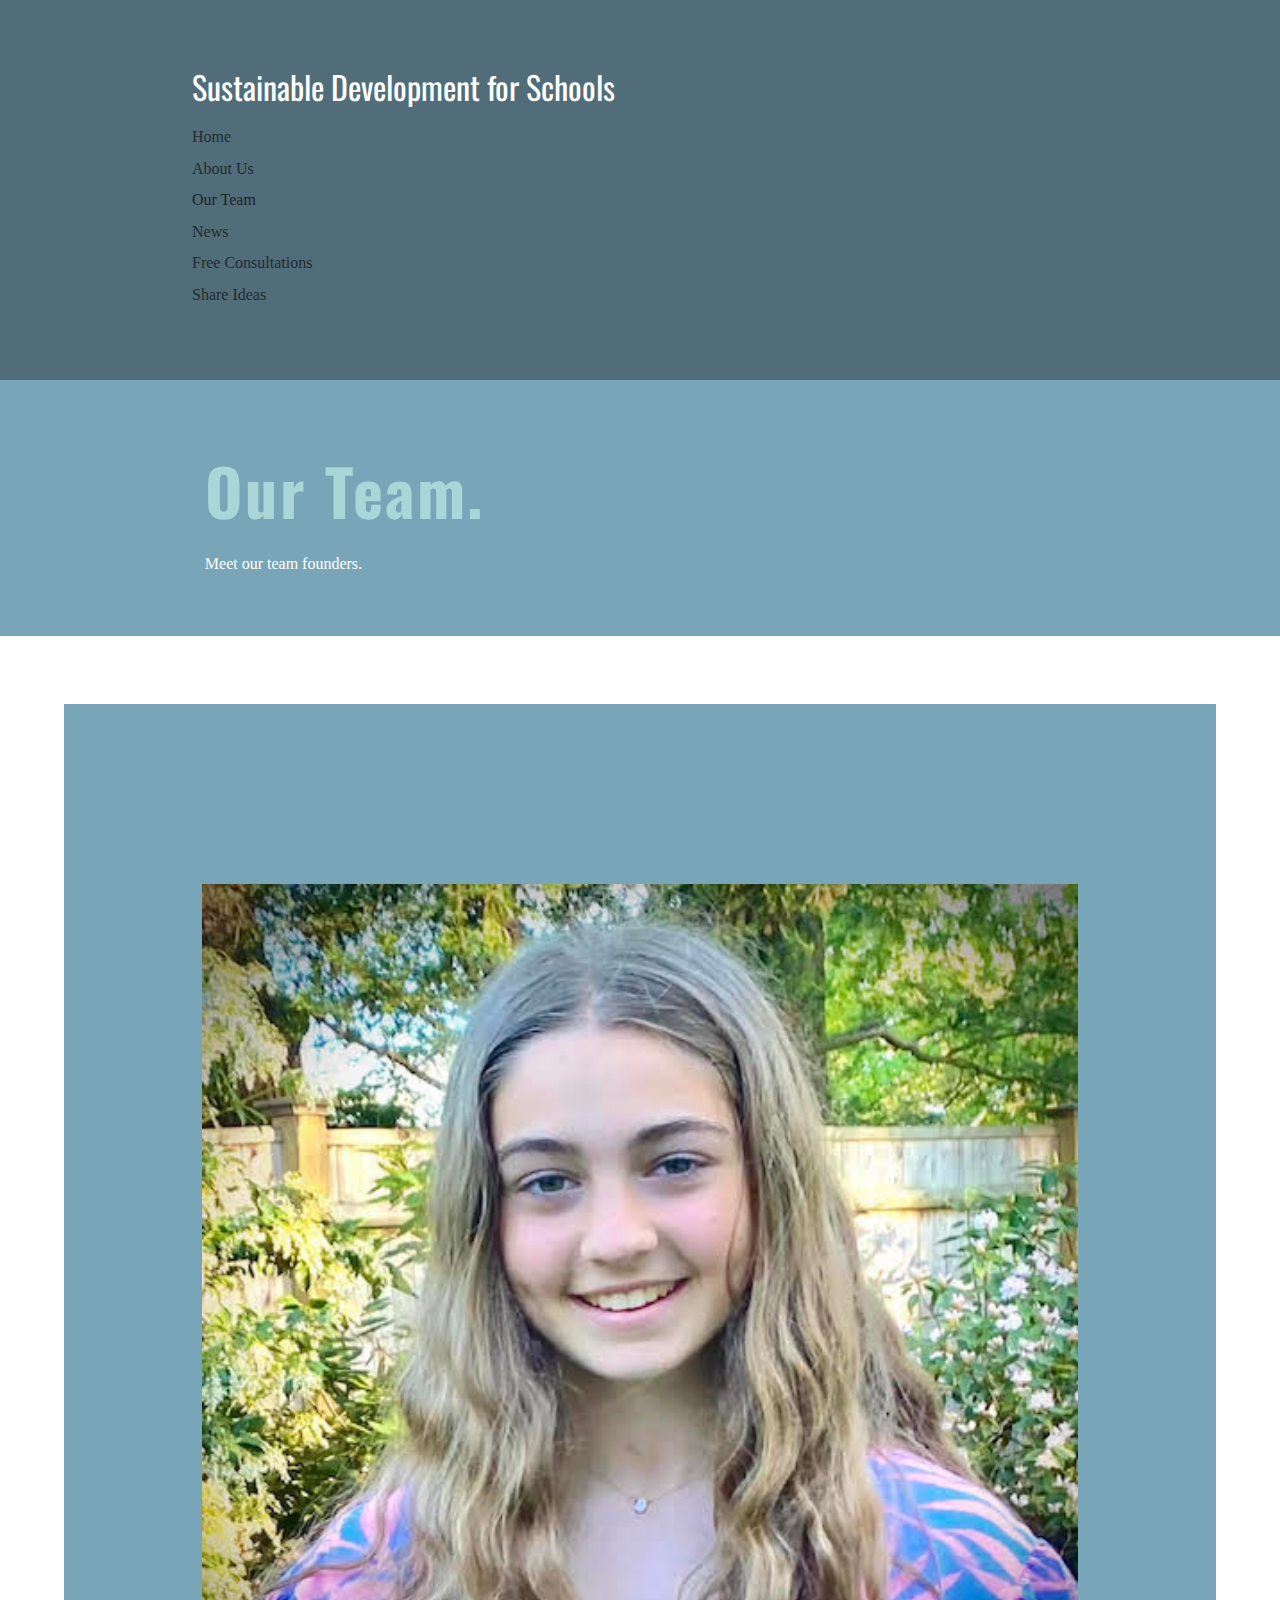
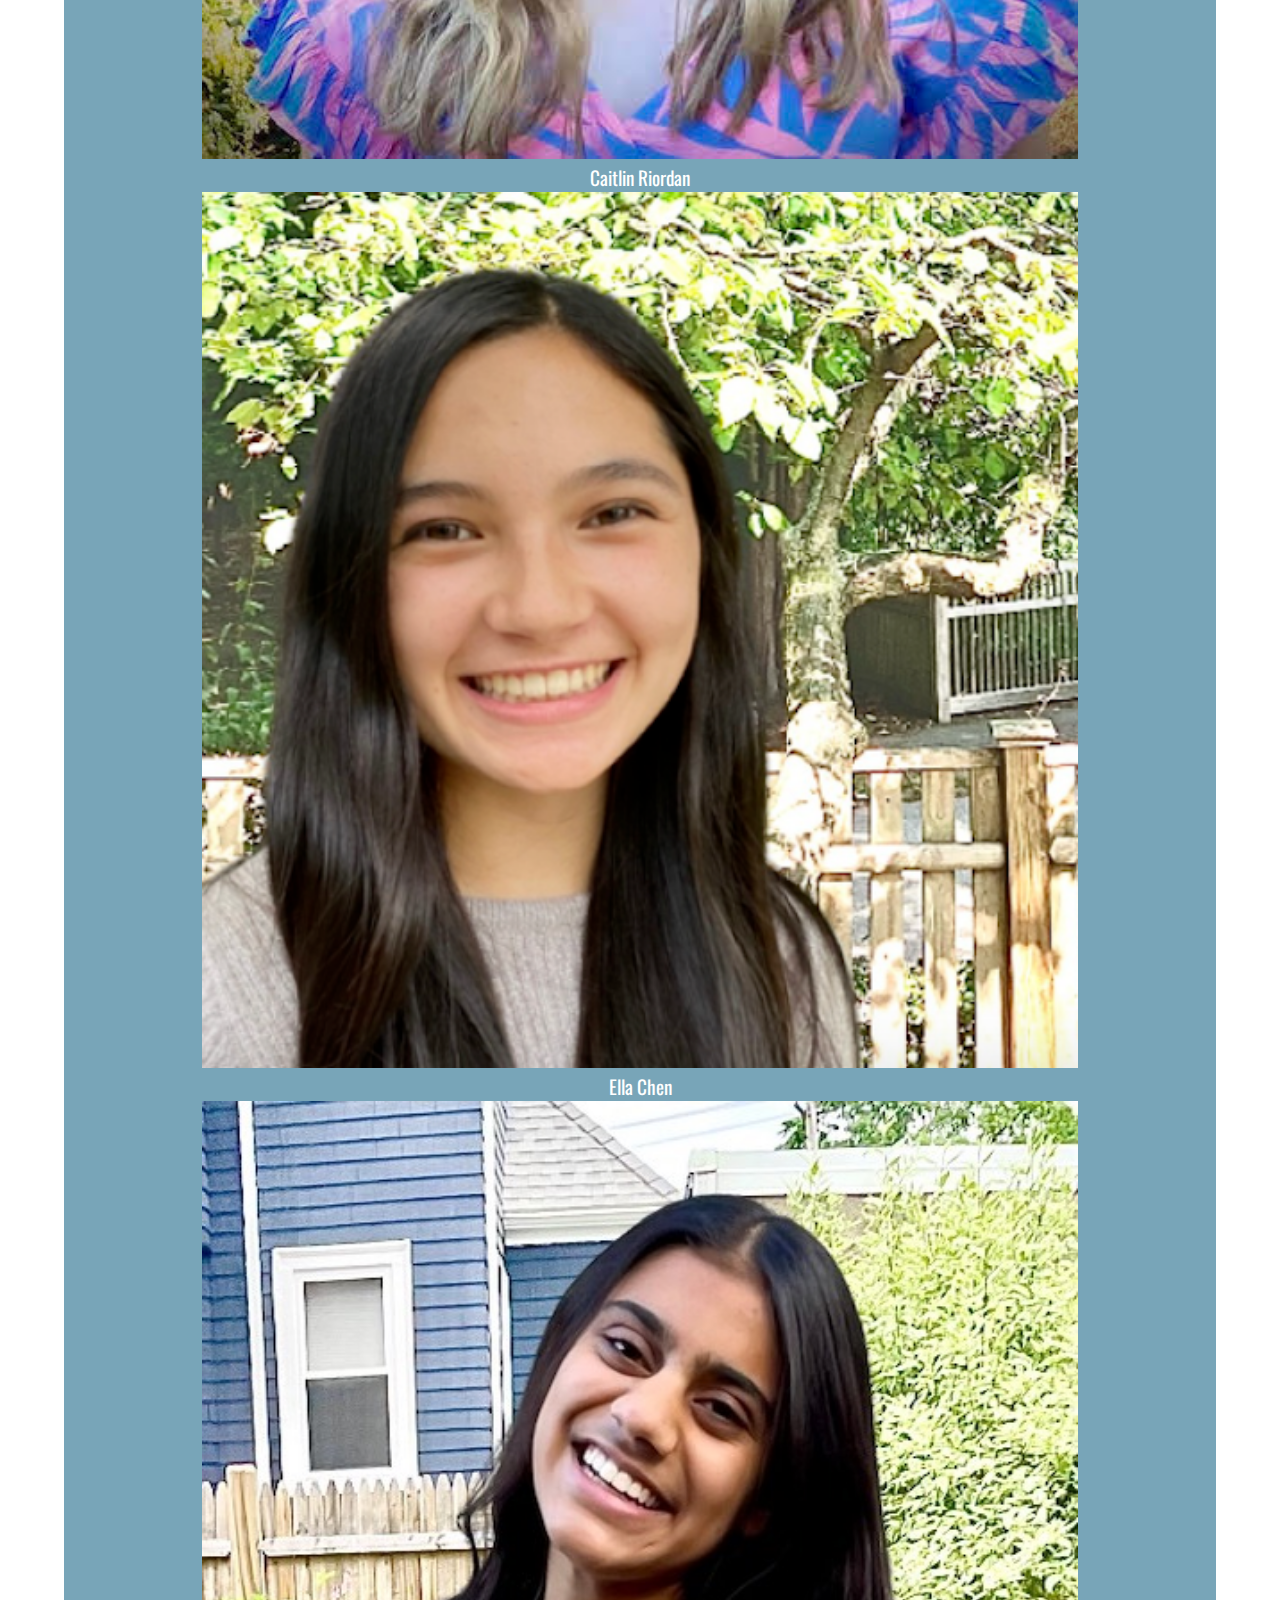
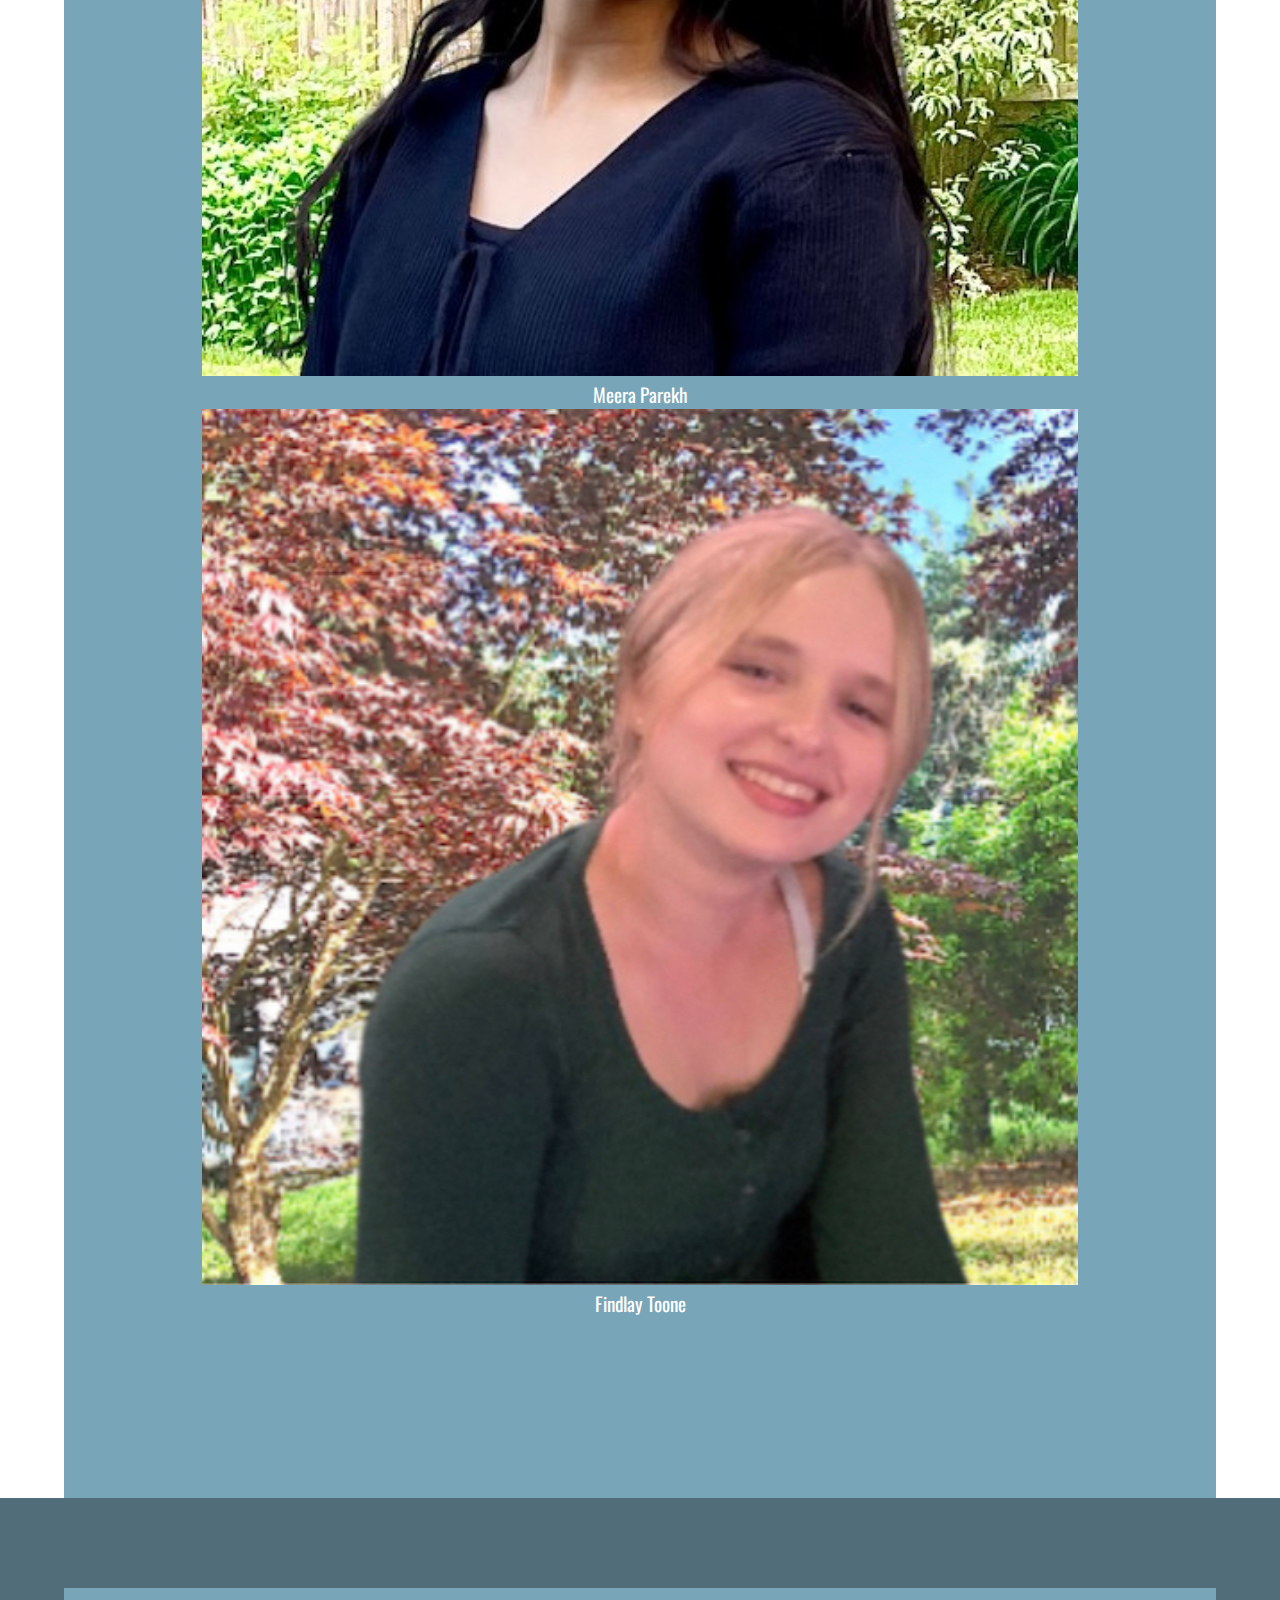
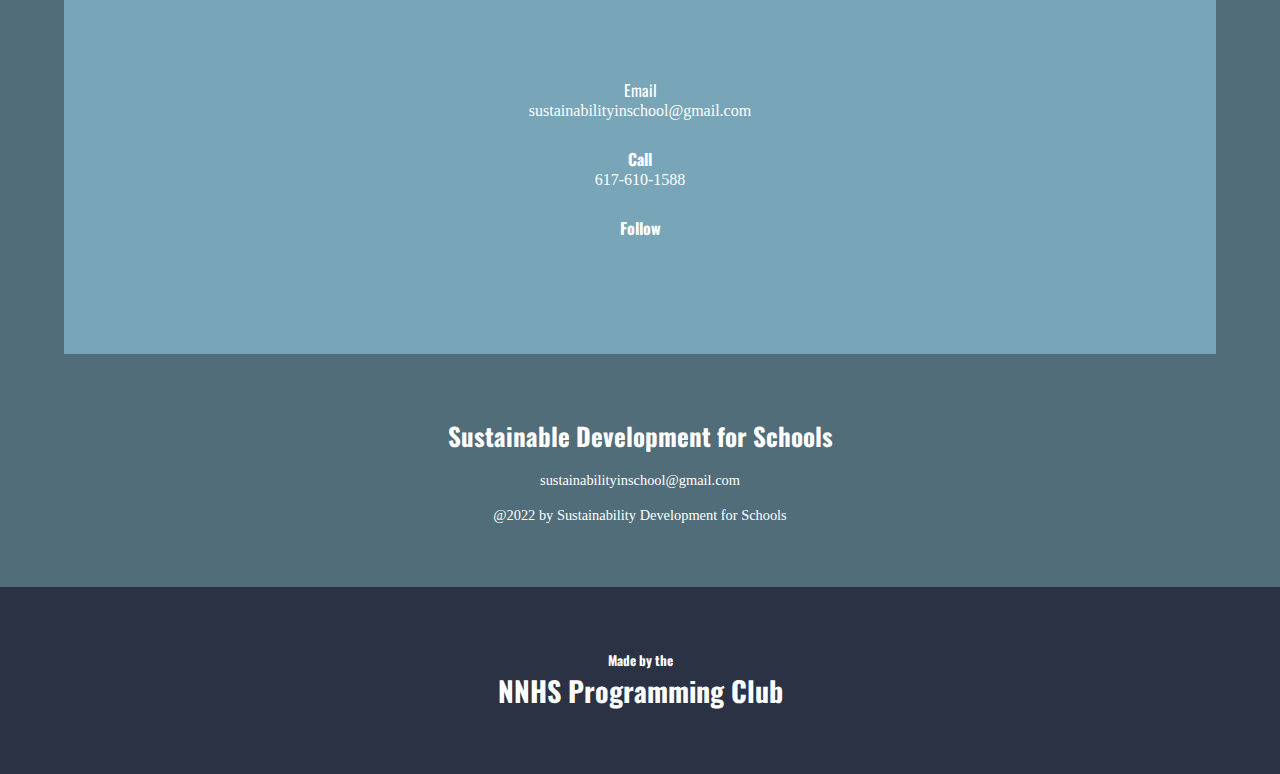
<file: team.html>
<!DOCTYPE html>
<html>

<head>
  <meta charset="utf-8">
  <meta name="viewport" content="width=device-width">
  <title>Our Team</title>
  <link href="css/team.css" rel="stylesheet" type="text/css" />
  <link href="css/navbar.css" rel="stylesheet" type="text/css" />

  <!--Favicon Link-->
  <link rel="shortcut icon" type="image/png" href="imgs/favicon.png" />

  <!-- CSS Bootstrap -->
  <link href="https://cdn.jsdelivr.net/npm/bootstrap@5.2.0-beta1/dist/css/bootstrap.min.css" rel="stylesheet"
    integrity="sha384-0evHe/X+R7YkIZDRvuzKMRqM+OrBnVFBL6DOitfPri4tjfHxaWutUpFmBp4vmVor" crossorigin="anonymous">

  <!-- bootstrap icons! -->
  <link rel="stylesheet" href="https://cdn.jsdelivr.net/npm/bootstrap-icons@1.8.3/font/bootstrap-icons.css">

  <!--   fontawesome :D -->
  <link rel="stylesheet" href="https://cdnjs.cloudflare.com/ajax/libs/font-awesome/6.1.1/css/all.min.css"
    integrity="sha512-KfkfwYDsLkIlwQp6LFnl8zNdLGxu9YAA1QvwINks4PhcElQSvqcyVLLD9aMhXd13uQjoXtEKNosOWaZqXgel0g=="
    crossorigin="anonymous" referrerpolicy="no-referrer" />

  <!--   google fonts oswald :) -->
  <link rel="preconnect" href="https://fonts.googleapis.com">
  <link rel="preconnect" href="https://fonts.gstatic.com" crossorigin>
  <link href="https://fonts.googleapis.com/css2?family=Heebo&family=Lobster&family=Oswald&display=swap"
    rel="stylesheet">

</head>

<body>
  <nav class="navbar navbar-expand-lg ">
    <div class="everythingInNav">

      <div class="firstlineInNav">
        <a class=" bigLogo" href="#">Sustainable Development for Schools</a>
        <button class="navbar-toggler" type="button" data-toggle="collapse" data-target="#navbarNav"
          aria-controls="navbarNav" aria-expanded="false" aria-label="Toggle navigation">
          <span class="navbar-toggler-icon"></span> </button>
      </div>

      <div class="collapse navbar-collapse" id="navbarNav">
        <a class=" linkInNav" href="index.html">Home</a>
        <a class=" linkInNav" href="about.html">About Us</a>
        <a class=" linkInNav" style="color:rgb(31, 34, 38)" href="team.html">Our Team</a>
        <a class="linkInNav " href="news.html">News</a>
        <a class=" linkInNav" href="free.html">Free Consultations</a>
        <a class=" linkInNav" href="share.html">Share Ideas</a>

        </ul>
      </div>

    </div>

  </nav>

  <div class="ourteamheading">
    <h1 class="bigTeamHeading">Our Team.</h1>
    <h5 class="smallTeamHeading">Meet our team founders.</h5>
  </div>

  <!--   Pictures / main content -->
  <div class="officerPictures">
    <div class="">
      <div class="row rowContainingPictures">
        <div class="col-sm-6 col-lg-3">
          <img class=" memberPic mx-auto d-block p-1" src="../imgs/caitlin.jpg" alt="">
          <p class="officerName">Caitlin Riordan</p>
        </div>
        <div class="col-sm-6 col-lg-3">
          <img class=" memberPic mx-auto d-block p-1" src="../imgs/ella.jpg" alt="">
          <p class="officerName">Ella Chen</p>
        </div>
        <div class="col-sm-6 col-lg-3">

          <img class=" memberPic mx-auto d-block p-1" src="../imgs/meera.jpg" alt="">
          <p class="officerName">Meera Parekh</p>
        </div>
        <div class="col-sm-6 col-lg-3">
          <img class="memberPic mx-auto d-block p-1" src="../imgs/findlay.jpg" alt="">
          <p class="officerName">Findlay Toone</p>
        </div>
      </div>
    </div>
  </div>


  <!--   contact social -->
  <div class="contactContainer">
    <div class="">
      <div class="row contactrow">
        <div class="col-lg-4 onesocial">
          <div class="h4 socialLabel">Email</div>
          <a class="footnoteEmailLink socialWord linkonHover" href="">sustainabilityinschool@gmail.com</a>
        </div>
        <div class="col-lg-4 onesocial">
          <h4 class="call socialLabel ">Call</h4>
          <a class="text socialWord linkonHover" href="tel:617-610-1588">617-610-1588</a>
        </div>
        <div class="col-lg-4 onesocial">
          <h4 class=" socialLabel">Follow</h4>
          <a href="#" target=”_blank”> <i class=" icon fa-brands follow fa-facebook-f">
            </i></a>
          <a href="#" target=”_blank”> <i class="icon follow fa-brands fa-twitter">
            </i></a>
          <a href="#" target=”_blank”><i class="icon fa-brands follow fa-instagram">
            </i></a>

        </div>
      </div>
    </div>
  </div>

  <!--   footnote -->
  <div class="devfootnote">
    <h5 class="footnoteHeading">Sustainable Development for Schools </h5>
    <h5 class="footnoteEmail "><a class="footnoteEmailLink linkonHover smallerfootnoteText"
        href="mailto:sustainabilityinschool@gmail.com">sustainabilityinschool@gmail.com</a>
    </h5>
    <h5 class="smallerfootnoteText">@2022 by Sustainability Development for Schools
    </h5>
  </div>

  <!-- nnhs credit -->
  <div class="footnoteCredit">
    <h5 class="MadeByThe">Made by the</h5>
    <h5><a class="footnoteEmailLink creditLink linkonHover" href="https://nnhsprogramming.com/" target="_blank">NNHS
        Programming Club</a></h5>
  </div>

  <!-- navbar! DONT GET RID PLEASE-->
  <script src="https://code.jquery.com/jquery-3.3.1.slim.min.js"
    integrity="sha384-q8i/X+965DzO0rT7abK41JStQIAqVgRVzpbzo5smXKp4YfRvH+8abtTE1Pi6jizo"
    crossorigin="anonymous"></script>
  <script src="https://cdn.jsdelivr.net/npm/popper.js@1.14.7/dist/umd/popper.min.js"
    integrity="sha384-UO2eT0CpHqdSJQ6hJty5KVphtPhzWj9WO1clHTMGa3JDZwrnQq4sF86dIHNDz0W1"
    crossorigin="anonymous"></script>
  <script src="https://cdn.jsdelivr.net/npm/bootstrap@4.3.1/dist/js/bootstrap.min.js"
    integrity="sha384-JjSmVgyd0p3pXB1rRibZUAYoIIy6OrQ6VrjIEaFf/nJGzIxFDsf4x0xIM+B07jRM"
    crossorigin="anonymous"></script>

  <!--   js bootstrap -->
  <script src="https://cdn.jsdelivr.net/npm/bootstrap@5.2.0-beta1/dist/js/bootstrap.bundle.min.js"
    integrity="sha384-pprn3073KE6tl6bjs2QrFaJGz5/SUsLqktiwsUTF55Jfv3qYSDhgCecCxMW52nD2"
    crossorigin="anonymous"></script>
  <script src="script.js"></script>

</body>

</html>
</file>
<file: css/style.css>
/* main section with big logo and title */

html, body {
    max-width: 100%;
    overflow-x: hidden;
}


.row1{
  padding-top: 15vh;
  padding-bottom: 10vh;
}
.sustainabledev{
  background-color: rgb(120, 165, 184);
  height: auto;
  padding: 0 7ch;
}
.sustainableHeading{
  color: rgb(182, 231, 228);
  font-family: Oswald;
  font-size: 6rem;
  padding-left: 3vh;
  min-width: 100%;
  margin: auto;
  
}

.mainSlogo{
  padding-right: 7vh;
  height: 340px;
  
}

@media only screen and (max-width: 1007px) {
  .sustainableHeading{
    font-size: 3.65rem;
  }
  .mainSlogo{
  height: 230px;
  
  }
  
}

@media only screen and (max-width: 720px) {
  .sustainableHeading{
    font-size: 3rem;
    text-align: left;
  }
  .mainSlogo{
    height: 170px;
    padding-right: 4vh;
  }
  
}

@media only screen and (max-width: 604px) {
  .sustainableHeading{
    text-align: center;
    font-size: 3.75rem;
    padding-left: 0;
  }
  .mainSlogo{
    height: 200px;
    padding-right: 0;
    text-align: center;
    padding: auto;
  }

  .sustainableTop{
    display: flex;
    justify-content: center;
  }

  .sustainabledev{
    padding-left: 2vh;
    padding-right: 2vh;
  }
  
}
  

.img{
  display: flex;
  margin-left: 20%;
  
}

/*  our mission */

.ourMissionBlurb{
  letter-spacing: .05rem;
  line-height: 2.3rem;
  
}

.ourMissionHeading{
  font-family: Oswald;
  font-size: 60px;
  font-weight: bold;
  letter-spacing: 0.15rem;
}

.ourmission{
  color: white;
  text-align:center;
  padding-bottom: 6%;
  padding-left: 9%;
  padding-right: 9%;
}
/* Get In Touch Section*/


.getInTouchSection{
  margin-top: 0.5vh;
  margin-bottom: 0.5vh;
  max-width: 100%;
  
}

.gitHeading{
  text-align: center;
  padding-top: 15%;
  padding-bottom: 15%;
  background-color: white;
}

.gitFormInput{
  width: 100%;
  border:none;
  background: rgb(222, 254, 246);
  border-bottom: 1px solid black;
}

.formRow{
  padding-bottom: 2%;
}

.gitsendBtn{
  height: auto;
  width: 100%;
  padding-top: 1.5vh;
  padding-bottom: 1.5vh;
  text-align: center;
  border: none;
  background: rgb(222, 254, 246);
  font-size: 1rem;
  font-weight: 300;
  color: rgb(51 51 51);
}

.textAreaInput{
  resize: none;
  height: 130px;
}


.gitFormLabel{
   font-size: 0.87rem;
  font-weight: 220;
}

.gitForm{
  background-color: white;
  border-radius: 25px;
  text-align: start;
  padding: 10vh 3vh;
  margin: 5vh 5vh;
  box-sizing: border-box;
  

}

.col-md-8{
  background-color: rgb(120, 165, 184);

}


/* Sign Up for Updates Section */

.UpdateSignUp{
  height: auto;
  background: rgb(120, 165, 184);
  text-align: center;
  padding-bottom: 5vh;
}

.updatesHeading{
  font-size: 2em;
  color: white;
  padding-top: 3vh;
  padding-bottom:1.5vh;
  font-family: Oswald;
}

.joinBtn{
  background-color: rgb(192, 252, 240);
  border-style: 2px solid white;
  font-size: 90%;
  text-align: center;
  margin-top: 3vh;
  color: rgb(51 51 51);
  font-weight: 300;
  padding:0 !important;
  overflow: hidden;
}

.form1{
  padding-right: 23%;
  padding-left: 23%;
  
}

.emailupdate{
  background: none;
  height: 45px;
}

::placeholder{
  color: white;
  font-size: 0.85rem;
  padding-left: 2vh;
}


.notText{
  height: 4vh;
}
</file>
<file: css/navbar.css>
*{
  margin: 0;
  padding: 0;
}

html, body {
  height: 100%;
  width: 100%;
}




.navbar{
  height: auto;
  background-color: rgb(80, 109, 121);
  text-align: start;
}
.navbar-brand{
  color: white;
}

 .linkInNav{
  display: block;
  padding-bottom: 1.5vh;
}

.linkInNav:hover {
  color: rgb(31, 34, 38);
}

.everythingInNav{
  padding-top: 7vh;
  padding-bottom: 7vh;
  padding-left: 15%;
  padding-right: 15%;
  word-wrap: break-word;
  flex: 1;
  min-width: 100%;
}
.bigLogo{
  color: white;
  text-decoration: none;
  font-size: 2rem;
  font-family: Oswald;
}

.bigLogo:hover {
  color: white;
}

.firstlineInNav{
  padding-bottom: 2vh;
}
.linksInNav{
  position: absolute;
  width: 80%;
}

.linkInNav{
  padding-right: 2%;
  margin:0;
  text-decoration: none;
  color: rgb(33, 44, 49);
}
.footnoteEmail{
  padding-top: 2vh;
  padding-bottom: 2vh;
}

.footnoteEmailLink{
  text-decoration: none;
  color:white;
  word-wrap: break-word;
  min-width: 100%;
}

.footnoteCredit{
  height: auto;
  background-color: rgb(43, 50, 68);
  color: white;
  font-family: Oswald;
  text-align: center;
  padding-top: 7vh;
  padding-bottom: 7vh;
}

.madeByThe{
  font-size: 1rem;
}

.creditLink{
  font-size: 1.75rem;
}

.linkonHover:hover{
  text-decoration: underline;
  color: white;
}


.linkonHover:hover{
  text-decoration: underline;
  color: white;
} 



.footnote{
  height: 20%;
  background-color: rgb(80, 109, 121);
  text-align: center;
  color: white;
  
}

.footnoteContent{
  position: relative;
  top: 50%;
  transform: translateY(-50%);
}

.gmail {
  color: white;
  text-decoration: none;
}

.gmail:hover {
  text-decoration: underline;
/*   color: rgb(129, 164, 182); */
  color: white;
}

/* footnote */

.devfootnote{
  text-align: center;
  height: auto;
  padding-top: 7vh;
  padding-bottom: 7vh;
  color: white;
  background-color: rgb(80, 109, 121);
  padding-left: 10%;
  padding-right: 10%;
}

.footnoteHeading{
  font-family: Oswald;
  font-size: 25px;
  
}
.smallerfootnoteText{
  font-weight: 300;
  font-size: 0.9rem;
}

.navbar-toggler{
  float: right;
}
</file>
<file: css/branches.css>
.branches {
  background-color: rgb(120, 165, 184);
  height: 46.5vh;
}

.branchesImg {
  padding-left: 4%;
  padding-top: 6.5vh;
  float: left;
 
}

.img {
  height: 40vh;
  width: 20vw;
}

.branchesHeading {
  color: white;
  padding-top: 7%;
  padding-left: 33%;
  font-family: Oswald;
  font-size: 50px;
}

.branchesText {
  color: white;
  padding-top: 1%;
  padding-left: 33%;
  width: 70%;
}



.blueBorder {
  background-color: rgb(120, 165, 184);
/*   background-color: yellow; */
  height: 150vh;

  position: relative;
}

.lightBorder {
  background-color: rgb(176, 202, 215);
  height: 90%;
  width: 90%;
  
  margin-left: auto;

  position: absolute;
  top: 50%; left: 50%;
  transform: translate(-50%,-50%);
}

.square {
  width: 44%;
  height: 44%;
}
</file>
<file: css/free.css>
.free {
  background-color: rgb(120, 165, 184);
  height: auto;
  padding-left: 19vh;
  padding-right: 19vh;
}

/* Right Half */

.rightText{
  text-align: center;
  padding-right: 5vh !important;
  margin-top:5vh !important;
  
}
.ColRightH{
  color: rgb(182, 231, 228);
  font-family: oswald;
  font-size: 4rem;
}

.colRightP{
  color: white;
  font-weight: 600;
  font-size: 1.5em;
  font-family: oswald;
  padding-bottom: 4vh;
}
/* Schedule Form */

.formHalf{
  max-width: 100%;
}

.ScheduleForm{
  background: white;
  width: auto;
  height: auto;
  border-radius: 25px;
  padding: 7vh 4vh;
  margin-top: 5vh;
  margin-bottom: 5vh;
  
}
 
.formInput{
  border:none;
  background: rgb(222, 254, 246);
  border-bottom: 1px solid black;
  width: 100%;
  height: 4vh;
} 

.formRow{
  padding-bottom: 4vh;
}

@media only screen and (max-width: 991px) {
  .free {
    padding-left: 5vh;
    padding-right: 5vh;
  }
  .rightText{
  text-align: center;
  padding-right: 0vh !important;
  
}
  .ColRightH{
    font-size: 3rem;
  }
}


.ScheduleBtn{
  border: none;
  background-color: rgb(222, 254, 246);
  margin-left: 50%;
  transform: translateX(-50%);
  padding: 1.5vh 6vh;
  color: black;
} 


.formHeading{
  font-weight: 300;
  text-align: center;
  font-size: 2.3rem;
  padding-bottom: 3vh;
  letter-spacing: 0.1rem;
}

.formLabel{
   font-size: 0.87rem;
  font-weight: 220;
}

.timeOptionSelect{
  font-weight: 250;
  font-size: 0.8rem;
}
</file>
<file: css/news.css>
.news {
  height: auto;
  background-color: rgb(120, 165, 184);
  text-align: center;
  padding-left: 30%;
  padding-right: 30%;
  padding-bottom: 7vh;
}

.newsHeading {
  color: rgb(182, 231, 228);
  padding-top: 5vh;
  padding-bottom: 3vh;
  font-size: 4rem;
  font-family: Oswald;
}


.mainText {
  text-align: left;
  color: white;
  font-family: Oswald;
  font-size: 1.4rem;
}


@media only screen and (max-width: 1070px) {
  .news {
    font-size: 95%;
    padding-left: 25%;
    padding-right: 25%;
  }
}

@media only screen and (max-width: 650px) {
  .news {
    font-size: 90%;
    padding-left: 20%;
    padding-right: 20%;
  }
}

@media only screen and (max-width: 480px) {
  .news {
    font-size: 80%;
    padding-left: 15%;
    padding-right: 15%;
  }
}

.mainText{
  text-align: center;
}

.mainText p{
  font-size: 0.85em;
}

.newsImage {
  text-align: center;
  width: 75%;
  margin: 2%;
}
</file>
<file: css/share.css>
.free {
  background-color: rgb(120, 165, 184);
  height: auto;
  padding-left: 25vh;
  padding-right: 25vh;
}

/* Right Half */

.rightText{
  text-align: center;
  padding-right: 5vh !important;
  margin-top:5vh !important;
  
}
.ColRightH{
  color: rgb(182, 231, 228);
  font-family: oswald;
  font-size: 4rem;
  
}
.initativeInput{
  resize: none;
  height: 50px;
}
.textAreaInput{
  resize: none;
  height: 130px;
  width: auto;
  text-decoration: none;
}

.formLabel{
   font-size: 0.87rem;
  font-weight: 220;
}

::placeholder{
  color: gray;
  font-weight: 300;
  font-size: 0.88rem;
  padding-left: 0.68vh;
  padding-top: 0.5vh;
  padding-bottom: 0.5vh;
  padding-right: 0.5vh;
}

.notText{
  height: 4vh;
}
.formHeading{
  font-weight: 300;
  text-align: center;
  font-size: 2.3rem;
  padding-bottom: 3vh;
  letter-spacing: 0.1rem;
}

.colRightP{
  color: white;
  font-weight: 500;
  font-size: 1.4em;
  font-family: oswald;
}
/* Schedule Form */

.formHalf{
  max-width: 100%;
}

.ScheduleForm{
  background: white;
  width: auto;
  height: auto;
  border-radius: 25px;
  padding: 10vh 4vh;
  margin-top: 5vh;
  margin-bottom: 5vh;
  
}
 
.formInput{
  border:none;
  background: rgb(222, 254, 246);
  border-bottom: 1px solid black;
  width: 100%;
} 

.formRow{
  padding-bottom: 4vh;
}

@media only screen and (max-width: 991px) {
  .free {
    padding-left: 5vh;
    padding-right: 5vh;
  }
  .rightText{
  text-align: center;
  padding-right: 0vh !important;
  
}

  
  .formHeading{
  font-weight: 300;
  text-align: center;
  font-size: 1.7rem;
  padding-bottom: 3vh;
  letter-spacing: 0.1rem;
}

  
}
  


@media only screen and (max-width: 550px) {
 .ScheduleForm{
  padding: 10vh 2vh;
  
  }
  .ColRightH{
    font-size: 3rem;
  }
  .colRightP{
    font-size: 1rem;
  }

  .free{
    padding-left: 3vh;
    padding-right: 3vh;
  }
}


.ScheduleBtn{
  border: none;
  background-color: rgb(222, 254, 246);
  margin-left: 50%;
  transform: translateX(-50%);
  padding: 1.5vh 6vh;
  font-weight: 350;
  color: black;
  font-size: 0.85rem;
}
</file>
<file: css/team.css>
/* Things we need for Caitlin 
  links to social media on abt page.
*/

/* *{
  margin: 0;
  padding: 0;
}

html, body {
  height: 100%;
  width: 100%;
}




.navbar{
  height: auto;
  background-color: rgb(80, 109, 121);
  text-align: start;
}
.navbar-brand{
  color: white;
}

 .linkInNav{
  display: block;
}

.linkInNav:hover {
  color: rgb(71, 71, 71);
}

.everythingInNav{
  padding-top: 7vh;
  padding-bottom: 7vh;
  padding-left: 20%;
  padding-right: 20%;
  word-wrap: break-word;
  flex: 1;
  min-width: 100%;
}
.bigLogo{
  color: white;
  text-decoration: none;
  font-size: 2rem;
  font-family: Oswald;
}

.bigLogo:hover {
  color: white;
}

.firstlineInNav{
  padding-bottom: 2vh;
}
.linksInNav{
  position: absolute;
  width: 80%;
}

.linkInNav{
  padding-right: 2%;
  margin:0;
  text-decoration: none;
  color: darkgray;
}

.footnoteEmailLink{
  text-decoration: none;
  color:white;
  word-wrap: break-word;
  min-width: 100%;
}

.footnoteCredit{
  height: auto;
  background-color: rgb(43, 50, 68);
  color: white;
  font-family: Oswald;
  text-align: center;
  padding-top: 7vh;
  padding-bottom: 7vh;
}

.madeByThe{
  font-size: 1rem;
}

.creditLink{
  font-size: 1.75rem;
}

.linkonHover:hover{
  text-decoration: underline;
  color: white;
} */

/* thjsdaflsdfadk ;l */
/* 


@media only screen and (max-width: 500px) {
  .everythingInNav{
    padding-left: 10% !important;
    padding-right: 10% !important;
  }
} 


 */





.headingBig{
  font-family: Oswald;
}

.heading {
  background-color: rgb(120, 165, 184);
  height: 28%;
  padding-left:  25%;
}

.headingBig {
  color: rgb(169, 215, 216);
  padding-top: 7%;
}

.subject {
  color: white;
  padding-top: 1%;
}


.blueBorder {
  background-color: rgb(120, 165, 184);
  width: 96%;
  margin-top: 1.5%;
  margin-left: auto;
  margin-right: auto;
  height: 60vh; /*TEMP*/
}

.greenthing{
  width: 12%;
  height: auto;
  position: absolute;
  margin-top: 19%;
  padding-top: 0%;
/*   margin-right: 68.5%; */
  margin-left:18.25%;
  z-index:1;
}

  .greenthing2{
  width: 12%;
  height: auto;
  position: absolute;
  margin-top: 19%;
  padding-top: 0%;
/*   margin-right: 4.25%; */
  margin-left:35.50%;
  z-index:1;
}


.greenthing1{
  width: 12%;
  height: auto;
  position: absolute;
  margin-top: 19%;
  padding-top: 0%;
  margin-left:4.75%;
  z-index:1;
}

.members{
  display: flex;
  margin-left: auto;
  margin-right: auto;
}

.person{
  width: 17%;
  height: auto;
  position: relative;
  padding: 0;
  margin:0;
  margin-top: 5%;

}

.firstperson{
  margin-right: 0.5%;
  margin-left: 14.5%;
}

.middle{
  margin-left: 0.5%;
  margin-right:0.5%;
}

.lastperson{
  margin-left: 0.5%;
  margin-right: 14.5%;
}

.firsttwo{
  margin-left: 32.5%;
  margin-right:0.5%;
}
.lasttwo{
  margin-right:32.5%;
  margin-left:0.5%
}

.persondiv{
  margin: 0;
  padding: 0;
  width: auto;
}



.bord {
  background-color: rgb(80, 109, 121);
  height: 25%;
  position: relative;

}

.contact {
  background-color: rgb(123, 170, 194);
  width: 96%;
  margin: auto;
  position: absolute;
  top: 50%; left: 50%;
  transform: translate(-50%,-50%);
  min-width: 0;
 
}

.first {
  color: white;
  padding-left: 10%;
  padding-top: 3%;
  float: left;
}

.text {
  color: white;
  text-decoration: none;
}

.second {
  text-align: left;
  color: white;
  float: left;
  padding-left: 20%;
  padding-top: 3%;
}

.third {
  float: left;
  color: white;
  padding-left: 30%;
  padding-top: 3%;
}

.icon {
  color: white;
  padding-right: 3%;
  font-size: 130%;
}

.contactEmail{
  text-decoration: none;
  color: white;
}
/* .contactRow{
  padding-top: 4%;
  padding-bottom: 4%;
}
 */
.memberPic{
  width:100%;
  padding:0;
  height: 100%;
  
}

.officerPictures{
  height: auto;
/*   width: 100ch; */
  padding-left:5%;
  padding-right: 5%;
  margin:0;
  background-color: white;
  padding-top: 0.5vh;

  
}

.rowContainingPictures{
  padding-top: 20vh;
  padding-bottom:20vh;
  padding-left: 12%;
  padding-right: 12%;
  background-color: rgb(120, 165, 184);
  margin-top: 4vh;
}

.contactContainer{
  height: auto;
  background-color: rgb(80, 109, 121);
  padding-left: 5%;
  padding-right: 5%;
  padding-top: 5vh;
  text-align: center;
}

.contactrow{
  background-color: rgb(120, 165, 184);
  color: white;
  padding-top: 10vh;
  padding-bottom: 7vh;
  margin-top: 5vh;
}

.onesocial{
  padding-bottom: 3vh;
}

.socialLabel{
  font-family: Oswald;
}

.socialWord{
  font-weight: 250;
}
/* .devfootnote{
  text-align: center;
  height: auto;
  padding-top: 7vh;
  padding-bottom: 7vh;
  color: white;
  background-color: rgb(80, 109, 121);
  padding-left: 10%;
  padding-right: 10%;
} */
.smallerfootnoteText{
  font-weight: 300;
  font-size: 0.9rem;
}

.footnoteEmail{
  padding-top: 2vh;
  padding-bottom: 2vh;
}



.ourteamheading{
  background-color: rgb(120, 165, 184);
  height: auto;
  color: white;
  padding-top: 7vh;
  padding-bottom: 7vh;
  padding-left: 16%;
  padding-right: 16%;
  margin-bottom: 3vh;
  min-width: 100%:
}

.bigTeamHeading{
  font-size: 4rem;
  letter-spacing: 0.15rem;
  color: rgb(169, 215, 216);
  padding-bottom: 2vh;
  font-family: Oswald;
  font-weight: bold;
  word-wrap: break-word;
  min-width: 100%;
}

.smallTeamHeading{
    font-size: 1rem;
  font-weight: 250;
}

.follow{
  color: black;
}

.officerName{
  color: white;
  font-family: Oswald;
  font-size: 1.2rem;
  text-align: center;
}


/* 
.collapse{
  flex-direction: column
}
 */
/* @media only screen and (max-width: 992px) {
  .navbar{
    flex-direction: column !important;
  }
} */
</file>
